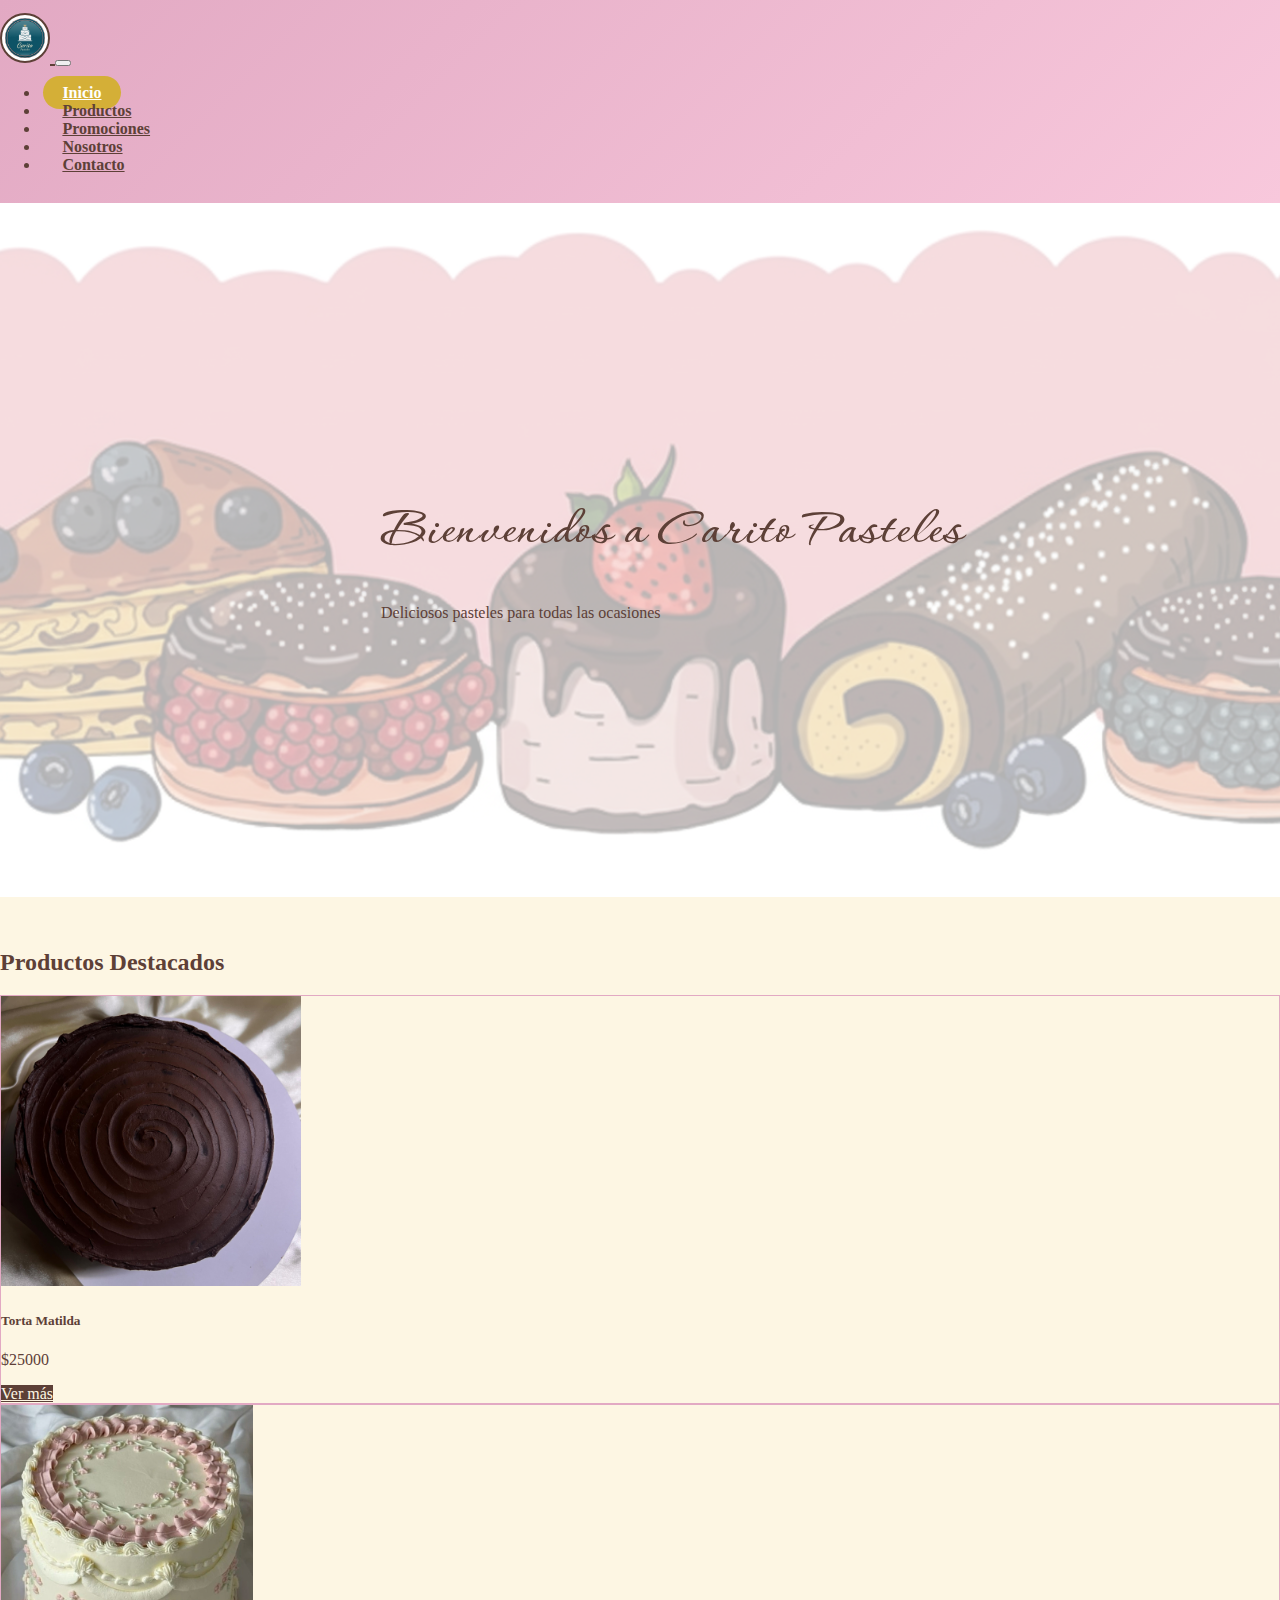
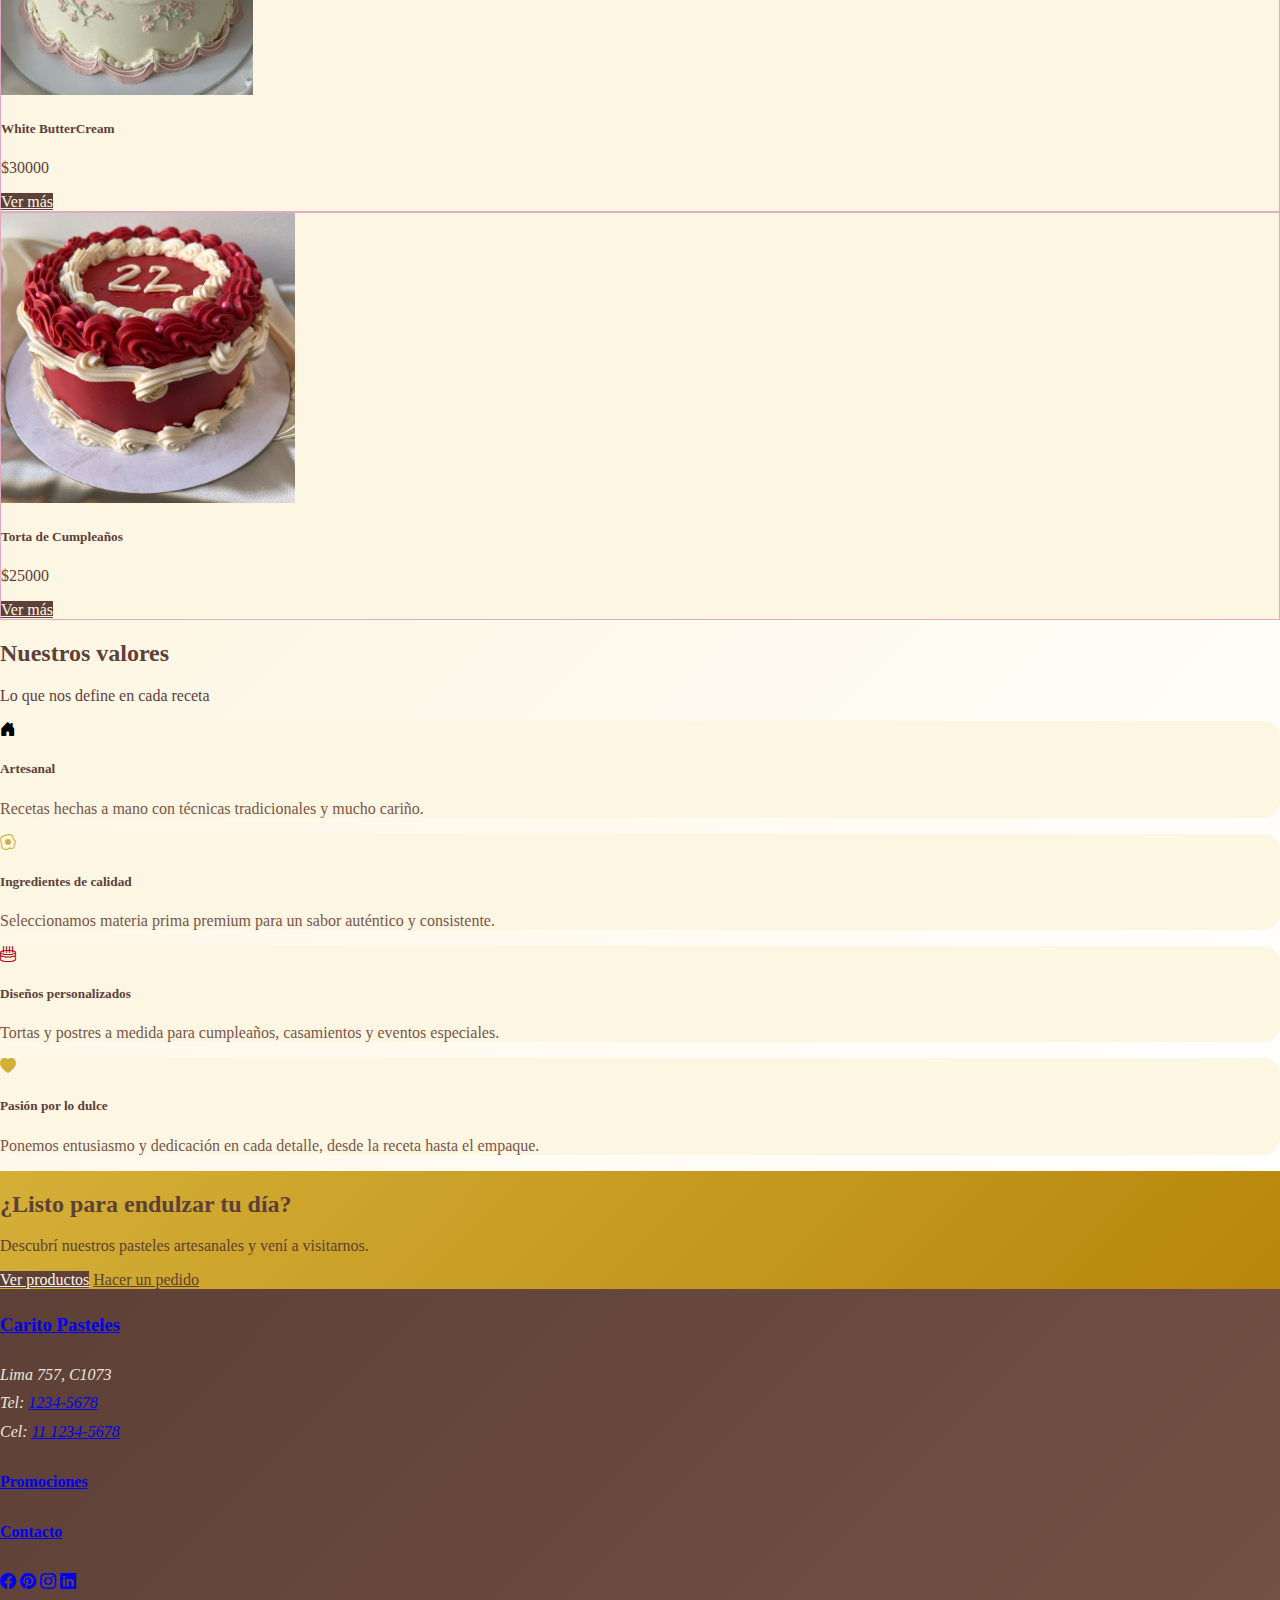
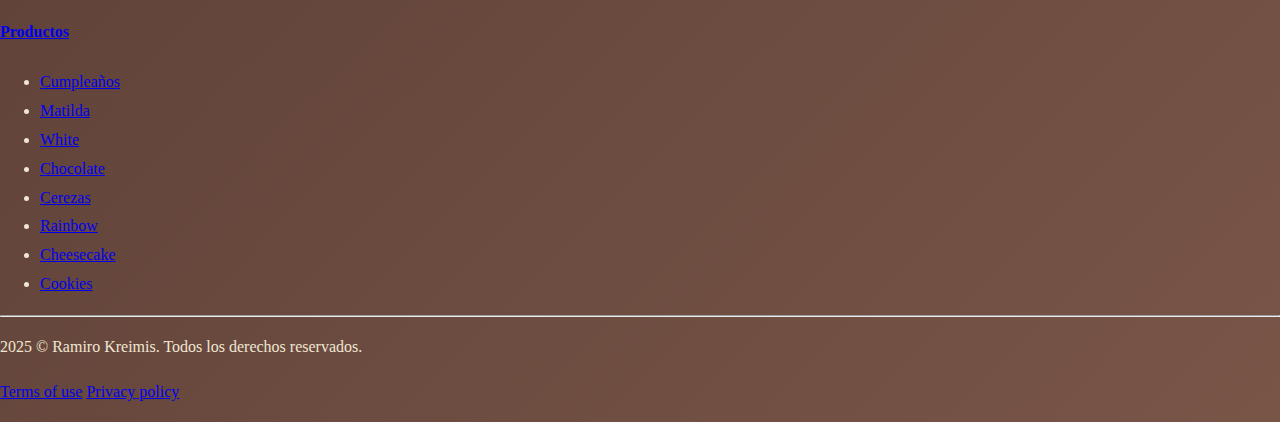
<file: index.html>
<!DOCTYPE html>
<html lang="es">
<head>
    <meta charset="utf-8">
    <meta name="viewport" content="width=device-width, initial-scale=1.0">
    <link rel="icon" href="img/icon2.png" type="image/x-icon"> <!-- Icono -->
    <link rel="preconnect" href="https://fonts.googleapis.com"> <!-- Font -->
    <link rel="preconnect" href="https://fonts.gstatic.com" crossorigin> <!-- Font -->
    <link href="https://fonts.googleapis.com/css2?family=Bangers&family=Corinthia:wght@400;700&display=swap" rel="stylesheet"> <!-- Font -->
    <link href="https://cdn.jsdelivr.net/npm/bootstrap@5.3.8/dist/css/bootstrap.min.css" rel="stylesheet" integrity="sha384-sRIl4kxILFvY47J16cr9ZwB07vP4J8+LH7qKQnuqkuIAvNWLzeN8tE5YBujZqJLB" crossorigin="anonymous">
    <link rel="stylesheet" href="https://cdn.jsdelivr.net/npm/bootstrap-icons@1.11.3/font/bootstrap-icons.css">
    <link rel="stylesheet" href="css/styles.css">
    <title>Carito Pasteles</title>
</head>

<body class="text-bg-dark">
<!-- Navbar -->
<nav class="navbar navbar-expand-lg navbar-custom" aria-label="Tenth navbar example">
<div class="container-fluid">
    <!-- logo -->
    <a class="navbar-brand d-flex align-items-center fw-bold text-dark" href="index.html">
        <img src="img/icon.png" alt="Logo de Carito Pasteles" width="40" height="40" class="me-2 rounded-circle">
    </a>
    <button class="navbar-toggler collapsed" type="button" data-bs-toggle="collapse" data-bs-target="#navbarsExample08" aria-controls="navbarsExample08" aria-expanded="false" aria-label="Toggle navigation">
        <span class="navbar-toggler-icon"></span>
    </button>
    <div class="navbar-collapse justify-content-md-center collapse" id="navbarsExample08">
        <ul class="navbar-nav">
            <li class="nav-item"> <a class="nav-link active" aria-current="page" href="index.html">Inicio</a> </li>
            <li class="nav-item"> <a class="nav-link" href="productos.html">Productos</a> </li>
            <li class="nav-item"> <a class="nav-link" href="promociones.html">Promociones</a> </li>
            <li class="nav-item"> <a class="nav-link" href="nosotros.html">Nosotros</a> </li>
            <li class="nav-item"> <a class="nav-link" href="contacto.html">Contacto</a> </li>
        </ul>
    </div>
</div>
</nav>

<!-- Bienvenida -->
<section id="bienvenido" class="d-flex align-items-start">
<div class="container text-center mt-5">
    <h1>Bienvenidos a Carito Pasteles</h1>
    <p class="lead">Deliciosos pasteles para todas las ocasiones</p>
</div>
</section>

<!-- Productos destacados -->
<section class="py-5">
<div class="container text-center">
    <h2 class="fw-bold mb-4">Productos Destacados</h2>
    <div class="row g-4 justify-content-center">
        <div class="col-md-3"> <!-- Primer Producto -->
            <div class="card shadow-sm">
                <img src="img/matilda.jpeg" class="card-img-top" alt="Torta Matilda de Chocolate">
                <div class="card-body">
                    <h5 class="card-title">Torta Matilda</h5>
                    <p class="fw-bold text-success fs-5">$25000</p>
                    <a href="productos.html#prod2" class="btn btn-dark">Ver más</a>
                </div>
            </div>
        </div> <!-- Fin Primer Producto -->
        
        <div class="col-md-3"> <!-- Segundo Producto -->
            <div class="card shadow-sm">
                <img src="img/tortaBlanca.jpg" class="card-img-top" alt="Torta blanca en ButterCream">
                <div class="card-body">
                    <h5 class="card-title">White ButterCream</h5>
                    <p class="fw-bold text-success fs-5">$30000</p>
                    <a href="productos.html#prod3" class="btn btn-dark">Ver más</a>
                </div>
            </div>
        </div> <!-- Fin Segundo Producto -->
        
        <div class="col-md-3"> <!-- Tercer Producto -->
            <div class="card shadow-sm">
                <img src="img/butterCreamRoja.jpeg" class="card-img-top" alt="Torta roja en ButterCream">
                <div class="card-body">
                    <h5 class="card-title">Torta de Cumpleaños</h5>
                    <p class="fw-bold text-success fs-5">$25000</p>
                    <a href="productos.html#prod1" class="btn btn-dark">Ver más</a>
                </div>
            </div>
        </div> <!-- Fin Tercer Producto -->
    </div> <!-- Fin CAJA de Productos -->
</div>
</section>

<!-- Valores del Local -->
<section id="valores" class="py-5 bg-light">
<div class="container text-center">
    <h2 class="fw-bold mb-3 text-dark">Nuestros valores</h2>
    <p class="text-muted mb-5">Lo que nos define en cada receta</p>

    <div class="row g-4">
        <!-- Valor 1 -->
        <div class="col-12 col-md-6 col-lg-3">
        <div class="card h-100 shadow-sm border-0">
            <div class="card-body card-body-black">
                <div class="mb-3">
                    <i class="bi bi-house-door-fill fs-1"></i>
                </div>
                <h5 class="card-title">Artesanal</h5>
                <p class="card-text text-muted">
                    Recetas hechas a mano con técnicas tradicionales y mucho cariño.
                </p>
            </div>
        </div>
        </div>

        <!-- Valor 2 -->
        <div class="col-12 col-md-6 col-lg-3">
        <div class="card h-100 shadow-sm border-0">
            <div class="card-body">
            <div class="mb-3">
                <i class="bi bi-egg-fried fs-1 text-warning"></i>
            </div>
            <h5 class="card-title">Ingredientes de calidad</h5>
            <p class="card-text text-muted">
                Seleccionamos materia prima premium para un sabor auténtico y consistente.
            </p>
            </div>
        </div>
        </div>

        <!-- Valor 3 -->
        <div class="col-12 col-md-6 col-lg-3">
        <div class="card h-100 shadow-sm border-0">
            <div class="card-body card-body-red">
            <div class="mb-3">
                <i class="bi bi-cake2 fs-1"></i>
            </div>
            <h5 class="card-title">Diseños personalizados</h5>
            <p class="card-text text-muted">
                Tortas y postres a medida para cumpleaños, casamientos y eventos especiales.
            </p>
            </div>
        </div>
        </div>

        <!-- Valor 4 -->
        <div class="col-12 col-md-6 col-lg-3">
        <div class="card h-100 shadow-sm border-0">
            <div class="card-body">
            <div class="mb-3">
                <i class="bi bi-heart-fill fs-1 text-danger"></i>
            </div>
            <h5 class="card-title">Pasión por lo dulce</h5>
            <p class="card-text text-muted">
                Ponemos entusiasmo y dedicación en cada detalle, desde la receta hasta el empaque.
            </p>
            </div>
        </div>
        </div>
    </div>
</div>
</section>

<!-- Call to Action -->
<section class="bg-warning text-dark text-center py-5">
<div class="container">
    <h2 class="fw-bold mb-3">¿Listo para endulzar tu día?</h2>
    <p class="lead mb-4">
        Descubrí nuestros pasteles artesanales y vení a visitarnos.
    </p>
    <a href="productos.html" class="btn btn-dark btn-lg px-4 me-2">Ver productos</a>
    <a href="contacto.html" class="btn btn-outline-dark btn-lg px-4">Hacer un pedido</a>
</div>
</section>

<!-- Footer -->
<footer class="bg-dark text-light pt-5">
<div class="container px-5">
    <div class="row gy-4 gx-5">
        <!-- Columna Home -->
        <div class="col-12 col-md-3 mb-3 text-center">
            <h3 class="fw-bold mb-3">
                <a href="index.html" class="text-light text-decoration-none">Carito Pasteles</a>
            </h3>
            <address>
                Lima 757, C1073<br>
                Tel: <a href="tel:0987654321" class="text-light">1234-5678</a><br>
                Cel: <a href="tel:1234567890" class="text-light">11 1234-5678</a>
            </address>
        </div>
        <!-- Columna Promociones -->
        <div class="col-12 col-md-3 mb-3 text-center">
            <h4 class="mb-3">
                <a href="promociones.html" class="text-light text-decoration-none">Promociones</a>
            </h4>
        </div>
        <!-- Columna Contacto -->
        <div class="col-12 col-md-3 mb-3 text-center">
            <h4 class="mb-3">
                <a href="contacto.html" class="text-light text-decoration-none">Contacto</a>
            </h4>
            <div class="social-media pt-2">
                <a href="link_ejemplo.html" target="_blank" class="text-light fs-4 me-3"><i class="bi bi-facebook"></i></a>
                <a href="link_ejemplo.html" target="_blank" class="text-light fs-4 me-3"><i class="bi bi-pinterest"></i></a>
                <a href="link_ejemplo.html" target="_blank" class="text-light fs-4 me-3"><i class="bi bi-instagram"></i></a>
                <a href="link_ejemplo.html" target="_blank" class="text-light fs-4"><i class="bi bi-linkedin"></i></a>
            </div>
        </div>
        <!-- Columna Productos -->
        <div class="col-12 col-md-3 mb-3 text-center">
            <h4 class="mb-3">
                <a href="productos.html" class="text-light text-decoration-none">Productos</a>
            </h4>
            <ul class="list-unstyled">
                <li class="py-1"><a href="productos.html#prod1" class="text-light text-decoration-none">Cumpleaños</a></li>
                <li class="py-1"><a href="productos.html#prod2" class="text-light text-decoration-none">Matilda</a></li>
                <li class="py-1"><a href="productos.html#prod3" class="text-light text-decoration-none">White </a></li>
                <li class="py-1"><a href="productos.html#prod4" class="text-light text-decoration-none">Chocolate</a></li>
                <li class="py-1"><a href="productos.html#prod5" class="text-light text-decoration-none">Cerezas</a></li>
                <li class="py-1"><a href="productos.html#prod6" class="text-light text-decoration-none">Rainbow</a></li>
                <li class="py-1"><a href="productos.html#prod7" class="text-light text-decoration-none">Cheesecake</a></li>
                <li class="py-1"><a href="productos.html#prod8" class="text-light text-decoration-none">Cookies</a></li>
            </ul>
        </div>
    </div> <!-- Fin de la Caja -->
    <hr class="border-light">
    <div class="d-sm-flex justify-content-between py-2">
        <p class="mb-0">2025 © Ramiro Kreimis. Todos los derechos reservados.</p>
        <p class="mb-0">
            <a href="link_ejemplo.html" class="text-light text-decoration-none pe-3" target="_blank">Terms of use</a>
            <a href="link_ejemplo.html" class="text-light text-decoration-none" target="_blank">Privacy policy</a>
        </p>
    </div>
</div>
</footer>

<script src="https://cdn.jsdelivr.net/npm/bootstrap@5.3.8/dist/js/bootstrap.bundle.min.js" integrity="sha384-FKyoEForCGlyvwx9Hj09JcYn3nv7wiPVlz7YYwJrWVcXK/BmnVDxM+D2scQbITxI" crossorigin="anonymous"></script>
</body>
</html>
</file>
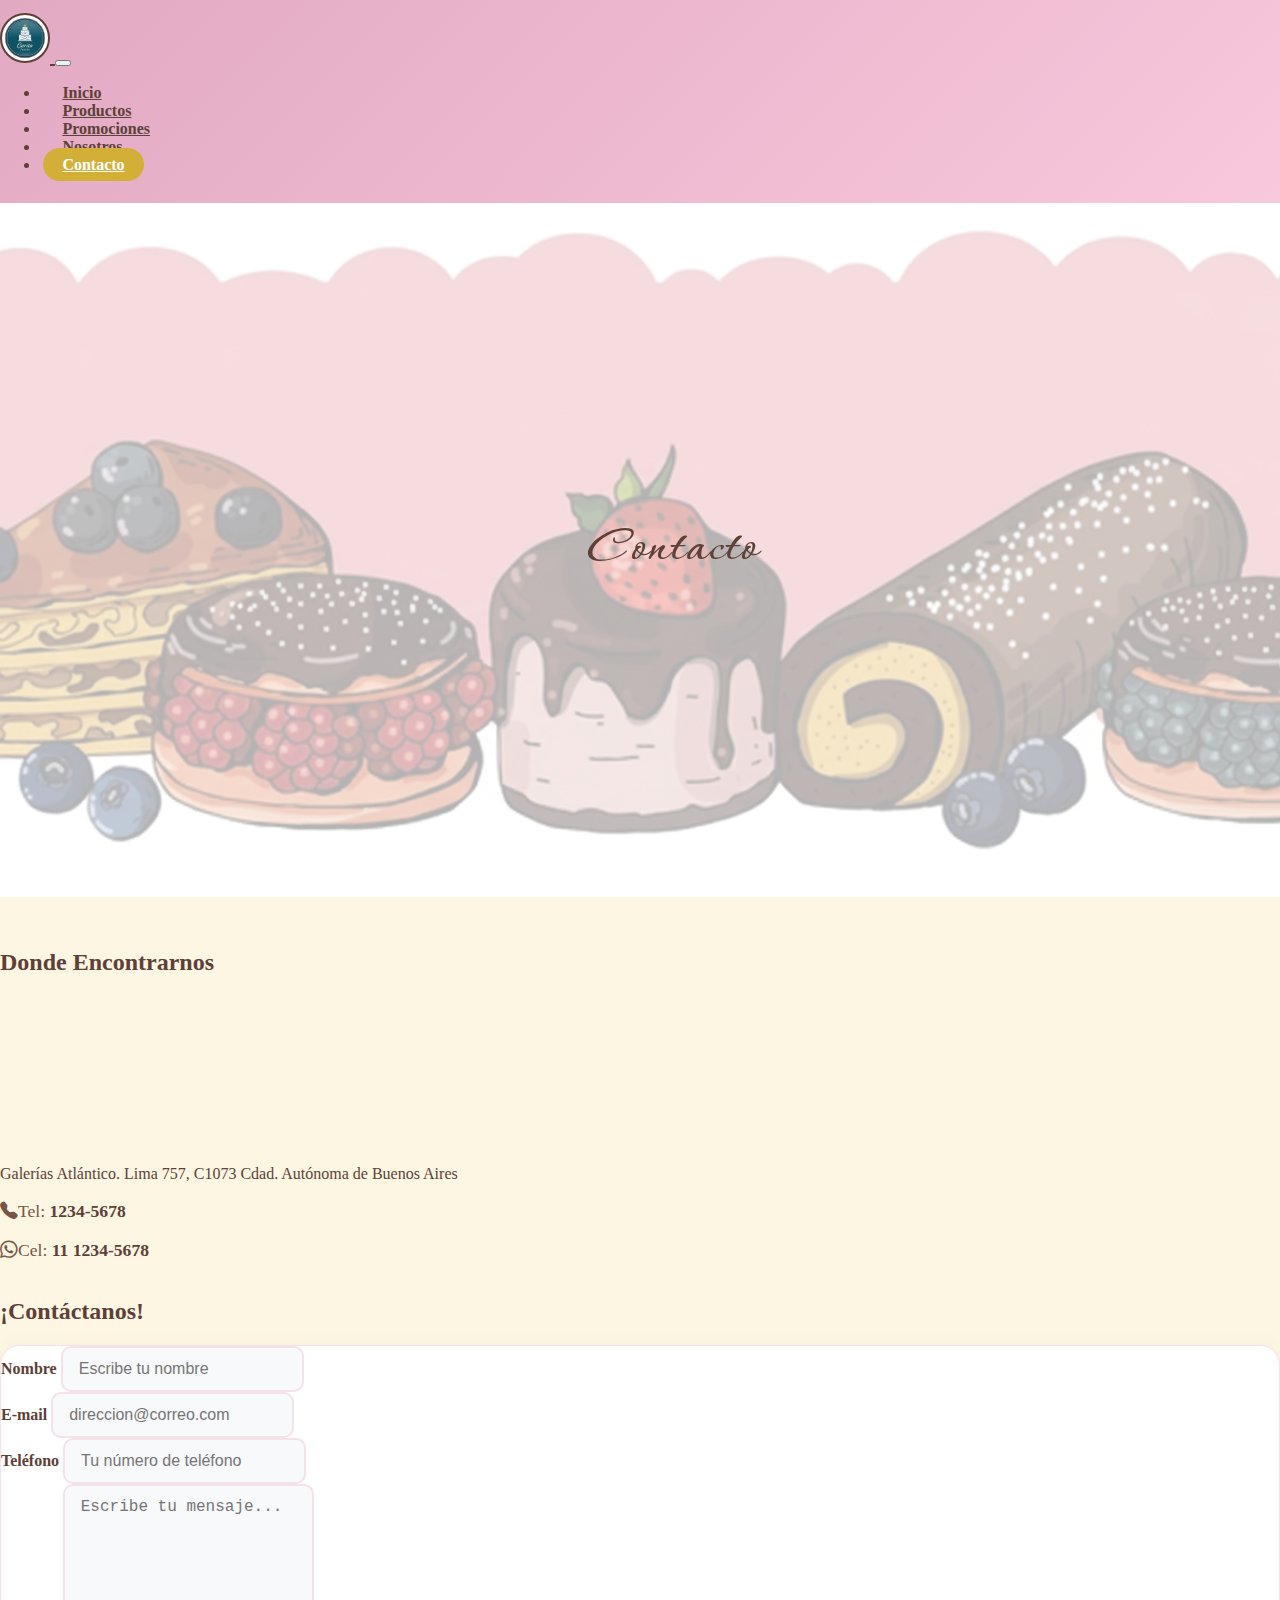
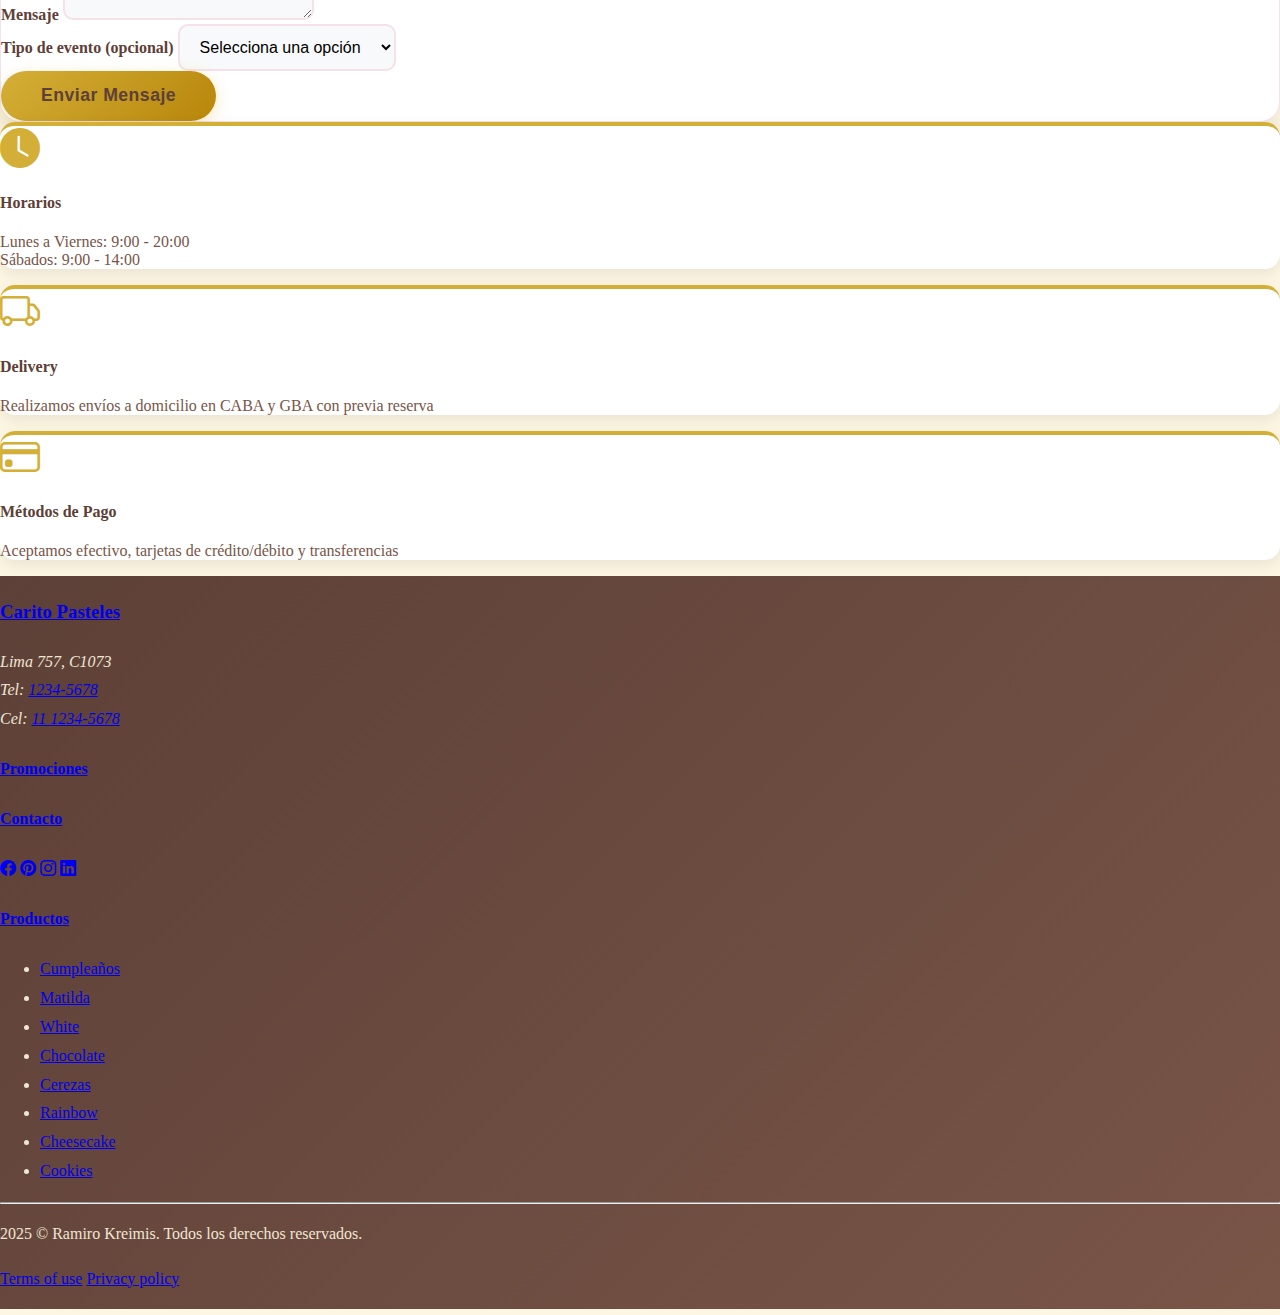
<file: contacto.html>
<!DOCTYPE html>
<html lang="es">
<head>
    <meta charset="utf-8">
    <meta name="viewport" content="width=device-width, initial-scale=1.0">
    <link rel="icon" href="img/icon2.png" type="image/x-icon">
    <link rel="preconnect" href="https://fonts.googleapis.com"> <!-- Font -->
    <link rel="preconnect" href="https://fonts.gstatic.com" crossorigin> <!-- Font -->
    <link href="https://fonts.googleapis.com/css2?family=Bangers&family=Corinthia:wght@400;700&display=swap" rel="stylesheet"> <!-- Font -->
    <link href="https://cdn.jsdelivr.net/npm/bootstrap@5.3.8/dist/css/bootstrap.min.css" rel="stylesheet" integrity="sha384-sRIl4kxILFvY47J16cr9ZwB07vP4J8+LH7qKQnuqkuIAvNWLzeN8tE5YBujZqJLB" crossorigin="anonymous">
    <link rel="stylesheet" href="https://cdn.jsdelivr.net/npm/bootstrap-icons@1.11.3/font/bootstrap-icons.css">
    <link rel="stylesheet" href="css/styles.css">
    <title>Contacto</title>
</head>

<body class="text-bg-dark">
<!-- Navbar -->
<nav class="navbar navbar-expand-lg navbar-custom" aria-label="Tenth navbar example">
<div class="container-fluid">
    <!-- logo -->
    <a class="navbar-brand d-flex align-items-center fw-bold text-dark" href="index.html">
        <img src="img/icon.png" alt="Logo de Carito Pasteles" width="40" height="40" class="me-2 rounded-circle">
    </a>
    <button class="navbar-toggler collapsed" type="button" data-bs-toggle="collapse" data-bs-target="#navbarsExample08" aria-controls="navbarsExample08" aria-expanded="false" aria-label="Toggle navigation">
        <span class="navbar-toggler-icon"></span>
    </button>
    <div class="navbar-collapse justify-content-md-center collapse" id="navbarsExample08">
        <ul class="navbar-nav">
            <li class="nav-item"> <a class="nav-link" href="index.html">Inicio</a> </li>
            <li class="nav-item"> <a class="nav-link" href="productos.html">Productos</a> </li>
            <li class="nav-item"> <a class="nav-link" href="promociones.html">Promociones</a> </li>
            <li class="nav-item"> <a class="nav-link" href="nosotros.html">Nosotros</a> </li>
            <li class="nav-item"> <a class="nav-link active" aria-current="page" href="contacto.html">Contacto</a> </li>
        </ul>
    </div>
</div>
</nav>

<!-- Bienvenida -->
<section id="bienvenido" class="d-flex align-items-start">
<div class="container text-center mt-5">
    <h1>Contacto</h1>
</div>
</section>

<!-- Mapa de ubicacion -->
<div class="container my-5">
    <h2 class="mb-4 text-center">Donde Encontrarnos</h2>
    <div class="row justify-content-center">
        <div class="col-md-10">
            <div class="ratio ratio-16x9 shadow rounded">
                <iframe 
                src="https://www.google.com/maps/embed?pb=!1m18!1m12!1m3!1d3283.4904805595806!2d-58.38449352350305!3d-34.617043558203406!2m3!1f0!2f0!3f0!3m2!1i1024!2i768!4f13.1!3m3!1m2!1s0x95bccaba6ac89b35%3A0x1a2dc24cbca665a7!2sUADE!5e0!3m2!1ses-419!2sar!4v1759270151661!5m2!1ses-419!2sar" 
                style="border:0;" 
                allowfullscreen 
                loading="lazy" 
                referrerpolicy="no-referrer-when-downgrade"
                title="Ubicación de Carito Pasteles en Galería UADE">
                </iframe>
            </div>
        </div>
    </div>

    <div class="text-center mt-4">
        <p class="text-center mt-3">Galerías Atlántico. Lima 757, C1073 Cdad. Autónoma de Buenos Aires</p>
        <p class="address-text mb-2"><i class="bi bi-telephone-fill me-2"></i>Tel: <a href="tel:12345678" class="contact-link">1234-5678</a></p>
        <p class="address-text"><i class="bi bi-whatsapp me-2"></i>Cel: <a href="https://wa.me/541112345678" class="contact-link">11 1234-5678</a></p>
    </div>
</div>

<!-- Formulario de contacto  -->
<div class="container my-5">
    <div class="row justify-content-center">
        <div class="col-lg-10">
            <h2 class="mb-4 text-center section-title">¡Contáctanos!</h2>
            <div class="contact-form-container p-4 p-md-5">
                <form class="contact-form" id="contactForm">
                    <div class="row">
                        <!-- Columna izquierda -->
                        <div class="col-md-6">
                            <div class="mb-3">
                                <label for="nombre" class="form-label">Nombre</label>
                                <input type="text" class="form-control custom-input" id="nombre" placeholder="Escribe tu nombre" required>
                            </div>
                            
                            <div class="mb-3 pt-2">
                                <label for="correo" class="form-label">E-mail</label>
                                <input type="email" class="form-control custom-input" id="correo" placeholder="direccion@correo.com" required>
                            </div>

                            <div class="mb-3 mt-4 pt-2">
                                <label for="telefono" class="form-label">Teléfono</label>
                                <input type="tel" class="form-control custom-input" id="telefono" placeholder="Tu número de teléfono">
                            </div>
                        </div>

                        <!-- Columna derecha -->
                        <div class="col-md-6">
                            <div class="mb-3">
                                <label for="mensaje" class="form-label">Mensaje</label>
                                <textarea class="form-control custom-input" id="mensaje" rows="6" placeholder="Escribe tu mensaje..." required></textarea>
                            </div>
                            
                            <div class="mb-3">
                                <label for="tipo-evento" class="form-label">Tipo de evento (opcional)</label>
                                <select class="form-select custom-input" id="tipo-evento">
                                    <option value="" selected>Selecciona una opción</option>
                                    <option value="cumpleaños">Cumpleaños</option>
                                    <option value="boda">Boda</option>
                                    <option value="aniversario">Aniversario</option>
                                    <option value="empresarial">Evento empresarial</option>
                                    <option value="otro">Otro</option>
                                </select>
                            </div>
                        </div>
                    </div>

                    <!-- Botón enviar -->
                    <div class="text-center mt-4">
                        <button type="submit" class="btn btn-custom-primary btn-lg px-5">Enviar Mensaje</button>
                    </div>
                </form>
            </div>
        </div>
    </div>
</div>

<!-- Información adicional de contacto -->
<div class="container my-5">
    <div class="row text-center">
        <div class="col-md-4 mb-4">
            <div class="contact-info-card p-4 h-100">
                <i class="bi bi-clock-fill contact-icon"></i>
                <h4 class="mt-3">Horarios</h4>
                <p>Lunes a Viernes: 9:00 - 20:00<br>Sábados: 9:00 - 14:00</p>
            </div>
        </div>
        <div class="col-md-4 mb-4">
            <div class="contact-info-card p-4 h-100">
                <i class="bi bi-truck contact-icon"></i>
                <h4 class="mt-3">Delivery</h4>
                <p>Realizamos envíos a domicilio en CABA y GBA con previa reserva</p>
            </div>
        </div>
        <div class="col-md-4 mb-4">
            <div class="contact-info-card p-4 h-100">
                <i class="bi bi-credit-card contact-icon"></i>
                <h4 class="mt-3">Métodos de Pago</h4>
                <p>Aceptamos efectivo, tarjetas de crédito/débito y transferencias</p>
            </div>
        </div>
    </div>
</div>

<!-- Footer -->
<footer class="bg-dark text-light pt-5">
<div class="container px-5">
    <div class="row gy-4 gx-5">
        <!-- Columna Home -->
        <div class="col-12 col-md-3 mb-3 text-center">
            <h3 class="fw-bold mb-3">
                <a href="index.html" class="text-light text-decoration-none">Carito Pasteles</a>
            </h3>
            <address>
                Lima 757, C1073<br>
                Tel: <a href="tel:0987654321" class="text-light">1234-5678</a><br>
                Cel: <a href="tel:1234567890" class="text-light">11 1234-5678</a>
            </address>
        </div>
        <!-- Columna Promociones -->
        <div class="col-12 col-md-3 mb-3 text-center">
            <h4 class="mb-3">
                <a href="promociones.html" class="text-light text-decoration-none">Promociones</a>
            </h4>
        </div>
        <!-- Columna Contacto -->
        <div class="col-12 col-md-3 mb-3 text-center">
            <h4 class="mb-3">
                <a href="contacto.html" class="text-light text-decoration-none">Contacto</a>
            </h4>
            <div class="social-media pt-2">
                <a href="link_ejemplo.html" target="_blank" class="text-light fs-4 me-3"><i class="bi bi-facebook"></i></a>
                <a href="link_ejemplo.html" target="_blank" class="text-light fs-4 me-3"><i class="bi bi-pinterest"></i></a>
                <a href="link_ejemplo.html" target="_blank" class="text-light fs-4 me-3"><i class="bi bi-instagram"></i></a>
                <a href="link_ejemplo.html" target="_blank" class="text-light fs-4"><i class="bi bi-linkedin"></i></a>
            </div>
        </div>
        <!-- Columna Productos -->
        <div class="col-12 col-md-3 mb-3 text-center">
            <h4 class="mb-3">
                <a href="productos.html" class="text-light text-decoration-none">Productos</a>
            </h4>
            <ul class="list-unstyled">
                <li class="py-1"><a href="productos.html#prod1" class="text-light text-decoration-none">Cumpleaños</a></li>
                <li class="py-1"><a href="productos.html#prod2" class="text-light text-decoration-none">Matilda</a></li>
                <li class="py-1"><a href="productos.html#prod3" class="text-light text-decoration-none">White </a></li>
                <li class="py-1"><a href="productos.html#prod4" class="text-light text-decoration-none">Chocolate</a></li>
                <li class="py-1"><a href="productos.html#prod5" class="text-light text-decoration-none">Cerezas</a></li>
                <li class="py-1"><a href="productos.html#prod6" class="text-light text-decoration-none">Rainbow</a></li>
                <li class="py-1"><a href="productos.html#prod7" class="text-light text-decoration-none">Cheesecake</a></li>
                <li class="py-1"><a href="productos.html#prod8" class="text-light text-decoration-none">Cookies</a></li>
            </ul>
        </div>
    </div> <!-- Fin de la Caja -->
    <hr class="border-light">
    <div class="d-sm-flex justify-content-between py-2">
        <p class="mb-0">2025 © Ramiro Kreimis. Todos los derechos reservados.</p>
        <p class="mb-0">
            <a href="link_ejemplo.html" class="text-light text-decoration-none pe-3" target="_blank">Terms of use</a>
            <a href="link_ejemplo.html" class="text-light text-decoration-none" target="_blank">Privacy policy</a>
        </p>
    </div>
</div>
</footer>

<script src="https://cdn.jsdelivr.net/npm/bootstrap@5.3.8/dist/js/bootstrap.bundle.min.js" integrity="sha384-FKyoEForCGlyvwx9Hj09JcYn3nv7wiPVlz7YYwJrWVcXK/BmnVDxM+D2scQbITxI" crossorigin="anonymous"></script>
</body>
</html>
</file>
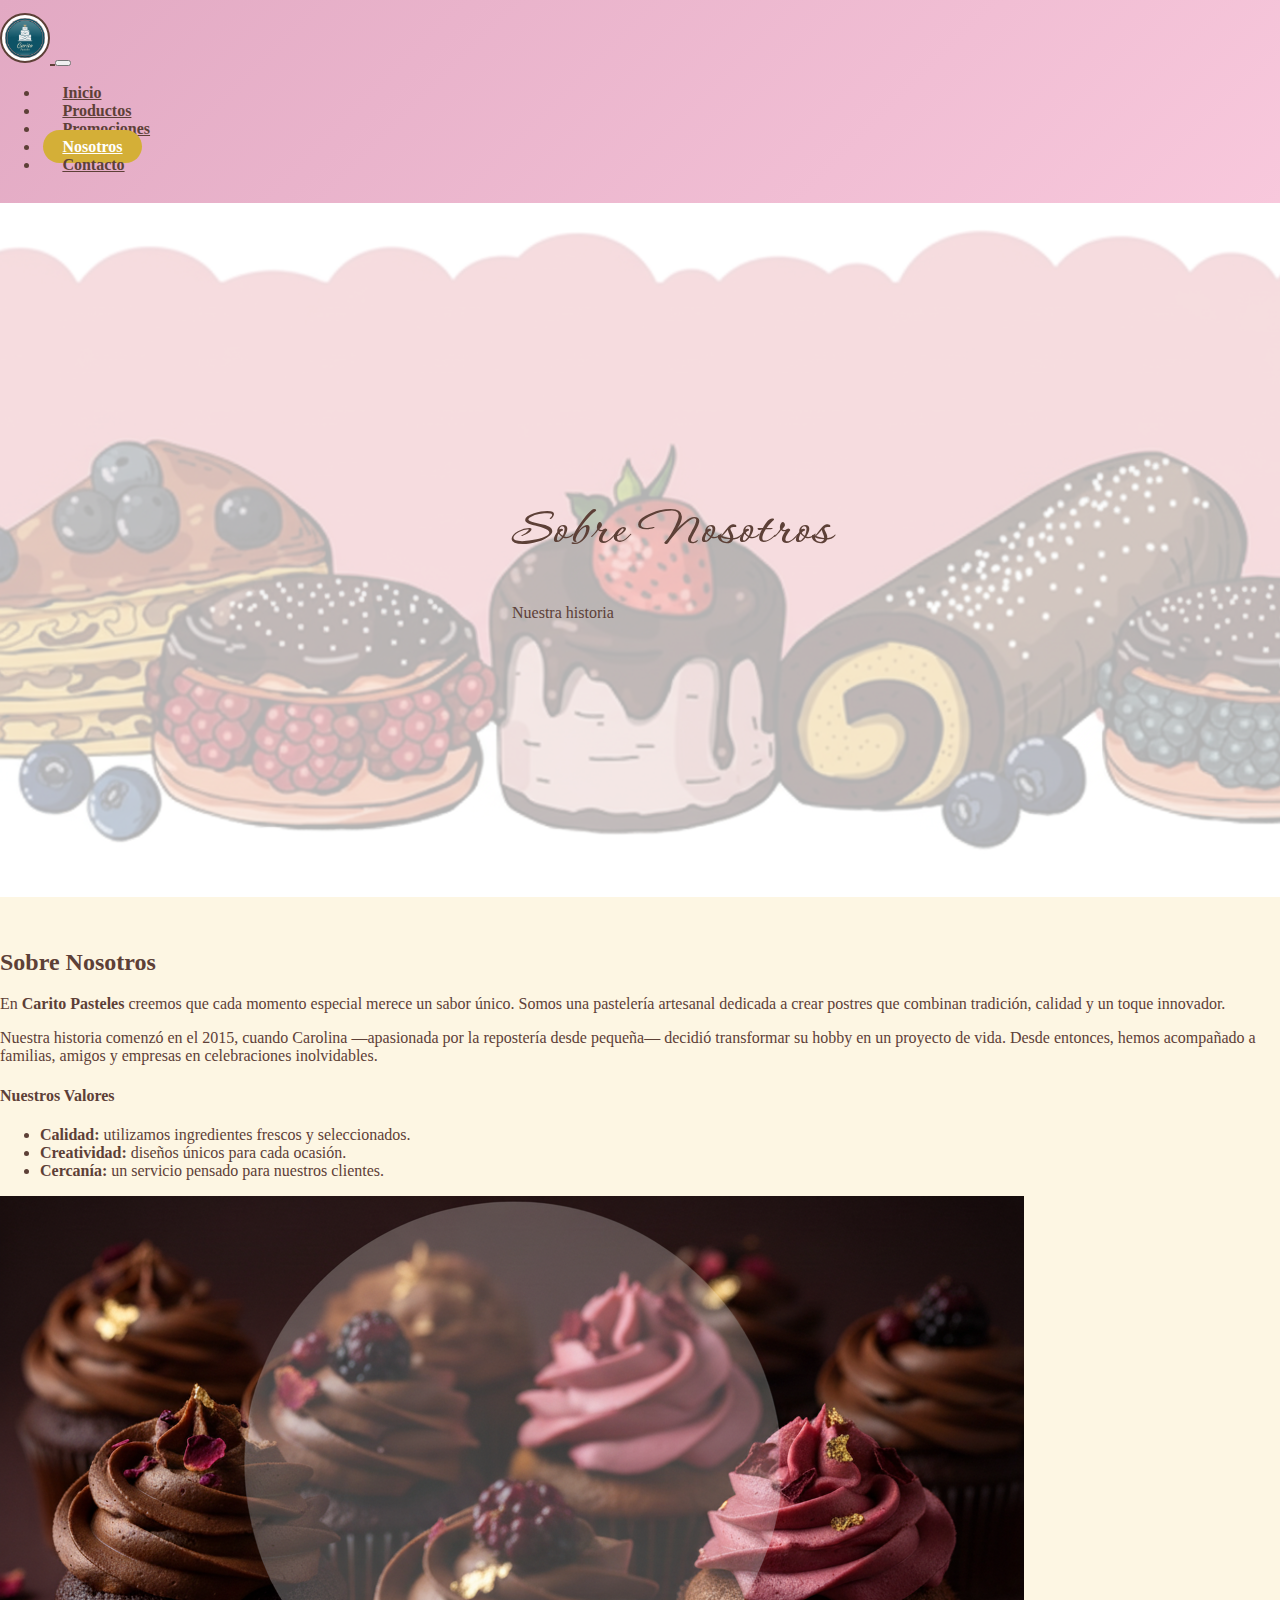
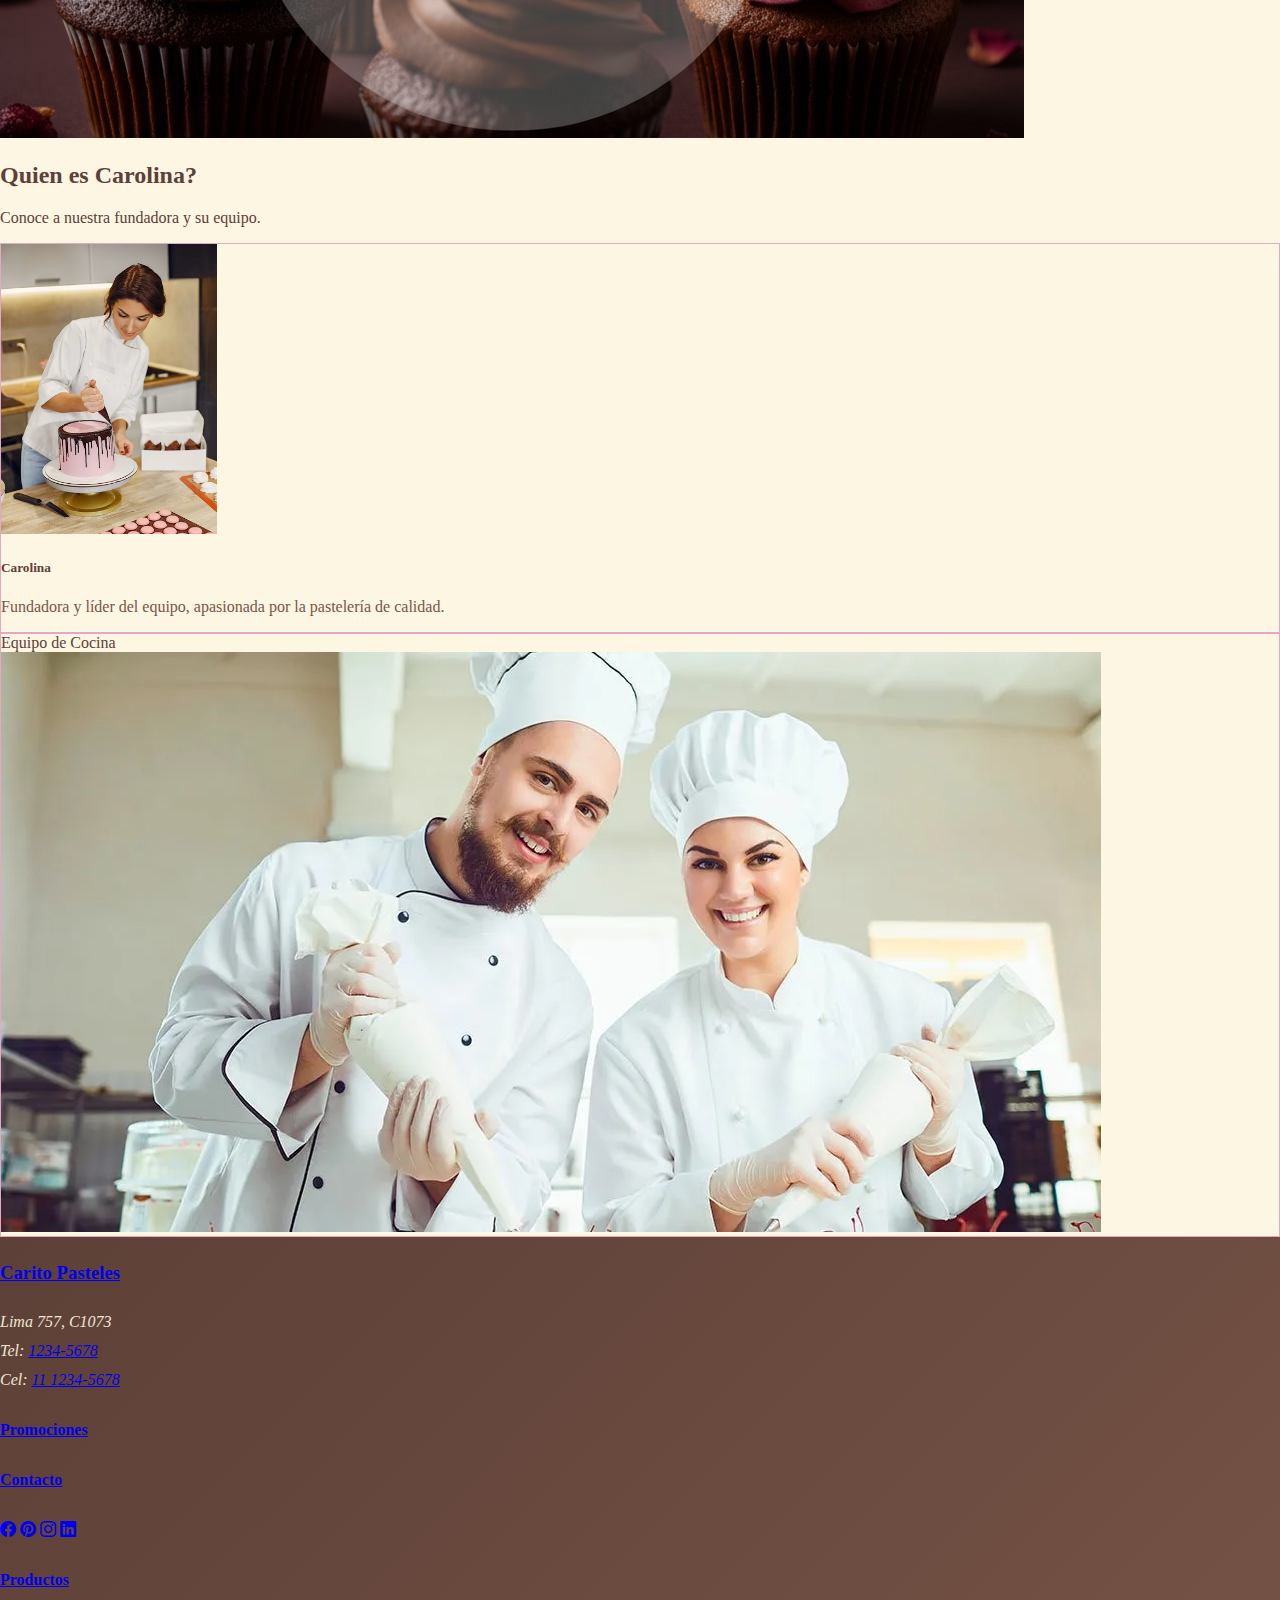
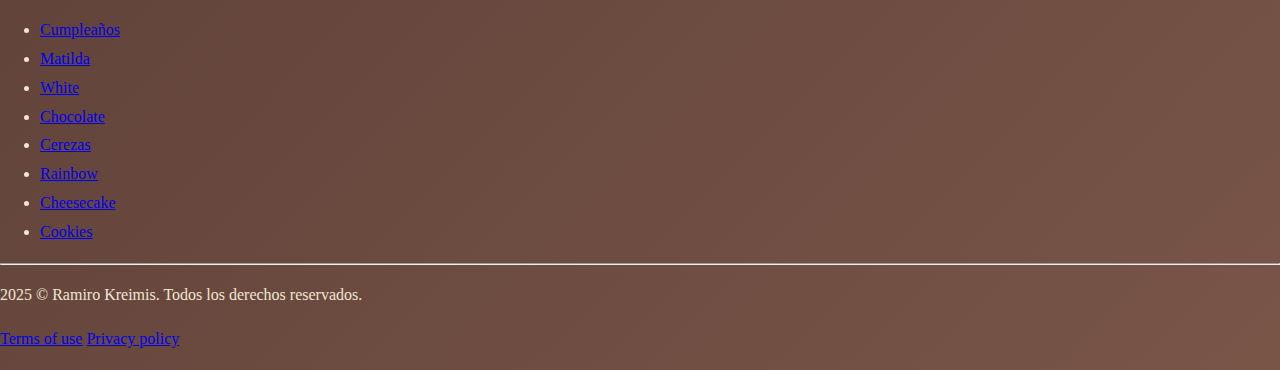
<file: nosotros.html>
<!DOCTYPE html>
<html lang="es">
<head>
    <meta charset="utf-8">
    <meta name="viewport" content="width=device-width, initial-scale=1.0">
    <link rel="icon" href="img/icon2.png" type="image/x-icon">
    <link rel="preconnect" href="https://fonts.googleapis.com"> <!-- Font -->
    <link rel="preconnect" href="https://fonts.gstatic.com" crossorigin> <!-- Font -->
    <link href="https://fonts.googleapis.com/css2?family=Bangers&family=Corinthia:wght@400;700&display=swap" rel="stylesheet"> <!-- Font -->
    <link href="https://cdn.jsdelivr.net/npm/bootstrap@5.3.8/dist/css/bootstrap.min.css" rel="stylesheet" integrity="sha384-sRIl4kxILFvY47J16cr9ZwB07vP4J8+LH7qKQnuqkuIAvNWLzeN8tE5YBujZqJLB" crossorigin="anonymous">
    <link rel="stylesheet" href="https://cdn.jsdelivr.net/npm/bootstrap-icons@1.11.3/font/bootstrap-icons.css">
    <link rel="stylesheet" href="css/styles.css">
    <title>Nosotros</title>
</head>

<body class="text-bg-dark">
<!-- Navbar -->
<nav class="navbar navbar-expand-lg navbar-custom" aria-label="Tenth navbar example">
<div class="container-fluid">
    <!-- logo -->
    <a class="navbar-brand d-flex align-items-center fw-bold text-dark" href="index.html">
        <img src="img/icon.png" alt="Logo de Carito Pasteles" width="40" height="40" class="me-2 rounded-circle">
    </a>
    <button class="navbar-toggler collapsed" type="button" data-bs-toggle="collapse" data-bs-target="#navbarsExample08" aria-controls="navbarsExample08" aria-expanded="false" aria-label="Toggle navigation">
        <span class="navbar-toggler-icon"></span>
    </button>
    <div class="navbar-collapse justify-content-md-center collapse" id="navbarsExample08">
        <ul class="navbar-nav">
            <li class="nav-item"> <a class="nav-link" href="index.html">Inicio</a> </li>
            <li class="nav-item"> <a class="nav-link" href="productos.html">Productos</a> </li>
            <li class="nav-item"> <a class="nav-link" href="promociones.html">Promociones</a> </li>
            <li class="nav-item"> <a class="nav-link active" aria-current="page" href="nosotros.html">Nosotros</a> </li>
            <li class="nav-item"> <a class="nav-link" href="contacto.html">Contacto</a> </li>
        </ul>
    </div>
</div>
</nav>

<!-- Bienvenida -->
<section id="bienvenido" class="d-flex align-items-start">
    <div class="container text-center mt-5">
        <h1>Sobre Nosotros</h1>
        <p class="lead">Nuestra historia</p>
    </div>
</section>

<!-- Historia -->
<section class="py-5">
<div class="container">
    <div class="row align-items-center">
        <!-- Texto -->
        <div class="col-md-6">
            <h2 class="fw-bold mb-4">Sobre Nosotros</h2>
            <p>
            En <strong>Carito Pasteles</strong> creemos que cada momento especial merece un sabor único. 
            Somos una pastelería artesanal dedicada a crear postres que combinan tradición, calidad y un toque innovador.
            </p>
            <p>
            Nuestra historia comenzó en el 2015, cuando Carolina —apasionada por la repostería desde pequeña— 
            decidió transformar su hobby en un proyecto de vida. Desde entonces, hemos acompañado a familias, 
            amigos y empresas en celebraciones inolvidables.
            </p>
            <h4 class="mt-4">Nuestros Valores</h4>
            <ul>
            <li><strong>Calidad:</strong> utilizamos ingredientes frescos y seleccionados.</li>
            <li><strong>Creatividad:</strong> diseños únicos para cada ocasión.</li>
            <li><strong>Cercanía:</strong> un servicio pensado para nuestros clientes.</li>
            </ul>
        </div>
        <!-- Imagen -->
        <div class="col-md-6 text-center">
            <img src="img/fondo.png" alt="Pastelería Carito" class="img-fluid rounded shadow">
        </div>
    </div>
</div>
</section>

<!-- Info sobre el cliente -->
<section class="py-5 bg-light text-dark">
<div class="container text-center">
    <h2 class="fw-bold mb-4">Quien es Carolina?</h2>
    <p class="mb-5">Conoce a nuestra fundadora y su equipo.</p>

    <div class="row justify-content-center align-items-center">
        <div class="col-md-4 mb-4">
            <div class="card shadow-sm ">
                <img src="img/pastelera.jpg" class="card-img-top rounded shadow " alt="Foto de la dueña de la pasteleria">
                <div class="card-body">
                    <h5 class="card-title">Carolina</h5>
                    <p class="card-text">Fundadora y líder del equipo, apasionada por la pastelería de calidad.</p>
                </div>
            </div>
        </div>

        <!-- Certificado -->
        <div class="col-md-6 mb-4">
            <div class="card shadow-sm">
                <div class="card-header fw-bold">Equipo de Cocina</div>
                <img src="img/equipo.jpg" class="card-img-bottom rounded shadow" alt="Equipo de cocina">
            </div>
        </div>
    </div>
</div>
</section>

<!-- Footer -->
<footer class="bg-dark text-light pt-5">
<div class="container px-5">
    <div class="row gy-4 gx-5">
        <!-- Columna Home -->
        <div class="col-12 col-md-3 mb-3 text-center">
            <h3 class="fw-bold mb-3">
                <a href="index.html" class="text-light text-decoration-none">Carito Pasteles</a>
            </h3>
            <address>
                Lima 757, C1073<br>
                Tel: <a href="tel:0987654321" class="text-light">1234-5678</a><br>
                Cel: <a href="tel:1234567890" class="text-light">11 1234-5678</a>
            </address>
        </div>
        <!-- Columna Promociones -->
        <div class="col-12 col-md-3 mb-3 text-center">
            <h4 class="mb-3">
                <a href="promociones.html" class="text-light text-decoration-none">Promociones</a>
            </h4>
        </div>
        <!-- Columna Contacto -->
        <div class="col-12 col-md-3 mb-3 text-center">
            <h4 class="mb-3">
                <a href="contacto.html" class="text-light text-decoration-none">Contacto</a>
            </h4>
            <div class="social-media pt-2">
                <a href="link_ejemplo.html" target="_blank" class="text-light fs-4 me-3"><i class="bi bi-facebook"></i></a>
                <a href="link_ejemplo.html" target="_blank" class="text-light fs-4 me-3"><i class="bi bi-pinterest"></i></a>
                <a href="link_ejemplo.html" target="_blank" class="text-light fs-4 me-3"><i class="bi bi-instagram"></i></a>
                <a href="link_ejemplo.html" target="_blank" class="text-light fs-4"><i class="bi bi-linkedin"></i></a>
            </div>
        </div>
        <!-- Columna Productos -->
        <div class="col-12 col-md-3 mb-3 text-center">
            <h4 class="mb-3">
                <a href="productos.html" class="text-light text-decoration-none">Productos</a>
            </h4>
            <ul class="list-unstyled">
                <li class="py-1"><a href="productos.html#prod1" class="text-light text-decoration-none">Cumpleaños</a></li>
                <li class="py-1"><a href="productos.html#prod2" class="text-light text-decoration-none">Matilda</a></li>
                <li class="py-1"><a href="productos.html#prod3" class="text-light text-decoration-none">White </a></li>
                <li class="py-1"><a href="productos.html#prod4" class="text-light text-decoration-none">Chocolate</a></li>
                <li class="py-1"><a href="productos.html#prod5" class="text-light text-decoration-none">Cerezas</a></li>
                <li class="py-1"><a href="productos.html#prod6" class="text-light text-decoration-none">Rainbow</a></li>
                <li class="py-1"><a href="productos.html#prod7" class="text-light text-decoration-none">Cheesecake</a></li>
                <li class="py-1"><a href="productos.html#prod8" class="text-light text-decoration-none">Cookies</a></li>
            </ul>
        </div>
    </div> <!-- Fin de la Caja -->
    <hr class="border-light">
    <div class="d-sm-flex justify-content-between py-2">
        <p class="mb-0">2025 © Ramiro Kreimis. Todos los derechos reservados.</p>
        <p class="mb-0">
            <a href="link_ejemplo.html" class="text-light text-decoration-none pe-3" target="_blank">Terms of use</a>
            <a href="link_ejemplo.html" class="text-light text-decoration-none" target="_blank">Privacy policy</a>
        </p>
    </div>
</div>
</footer>

<script src="https://cdn.jsdelivr.net/npm/bootstrap@5.3.8/dist/js/bootstrap.bundle.min.js" integrity="sha384-FKyoEForCGlyvwx9Hj09JcYn3nv7wiPVlz7YYwJrWVcXK/BmnVDxM+D2scQbITxI" crossorigin="anonymous"></script>
</body>
</html>
</file>
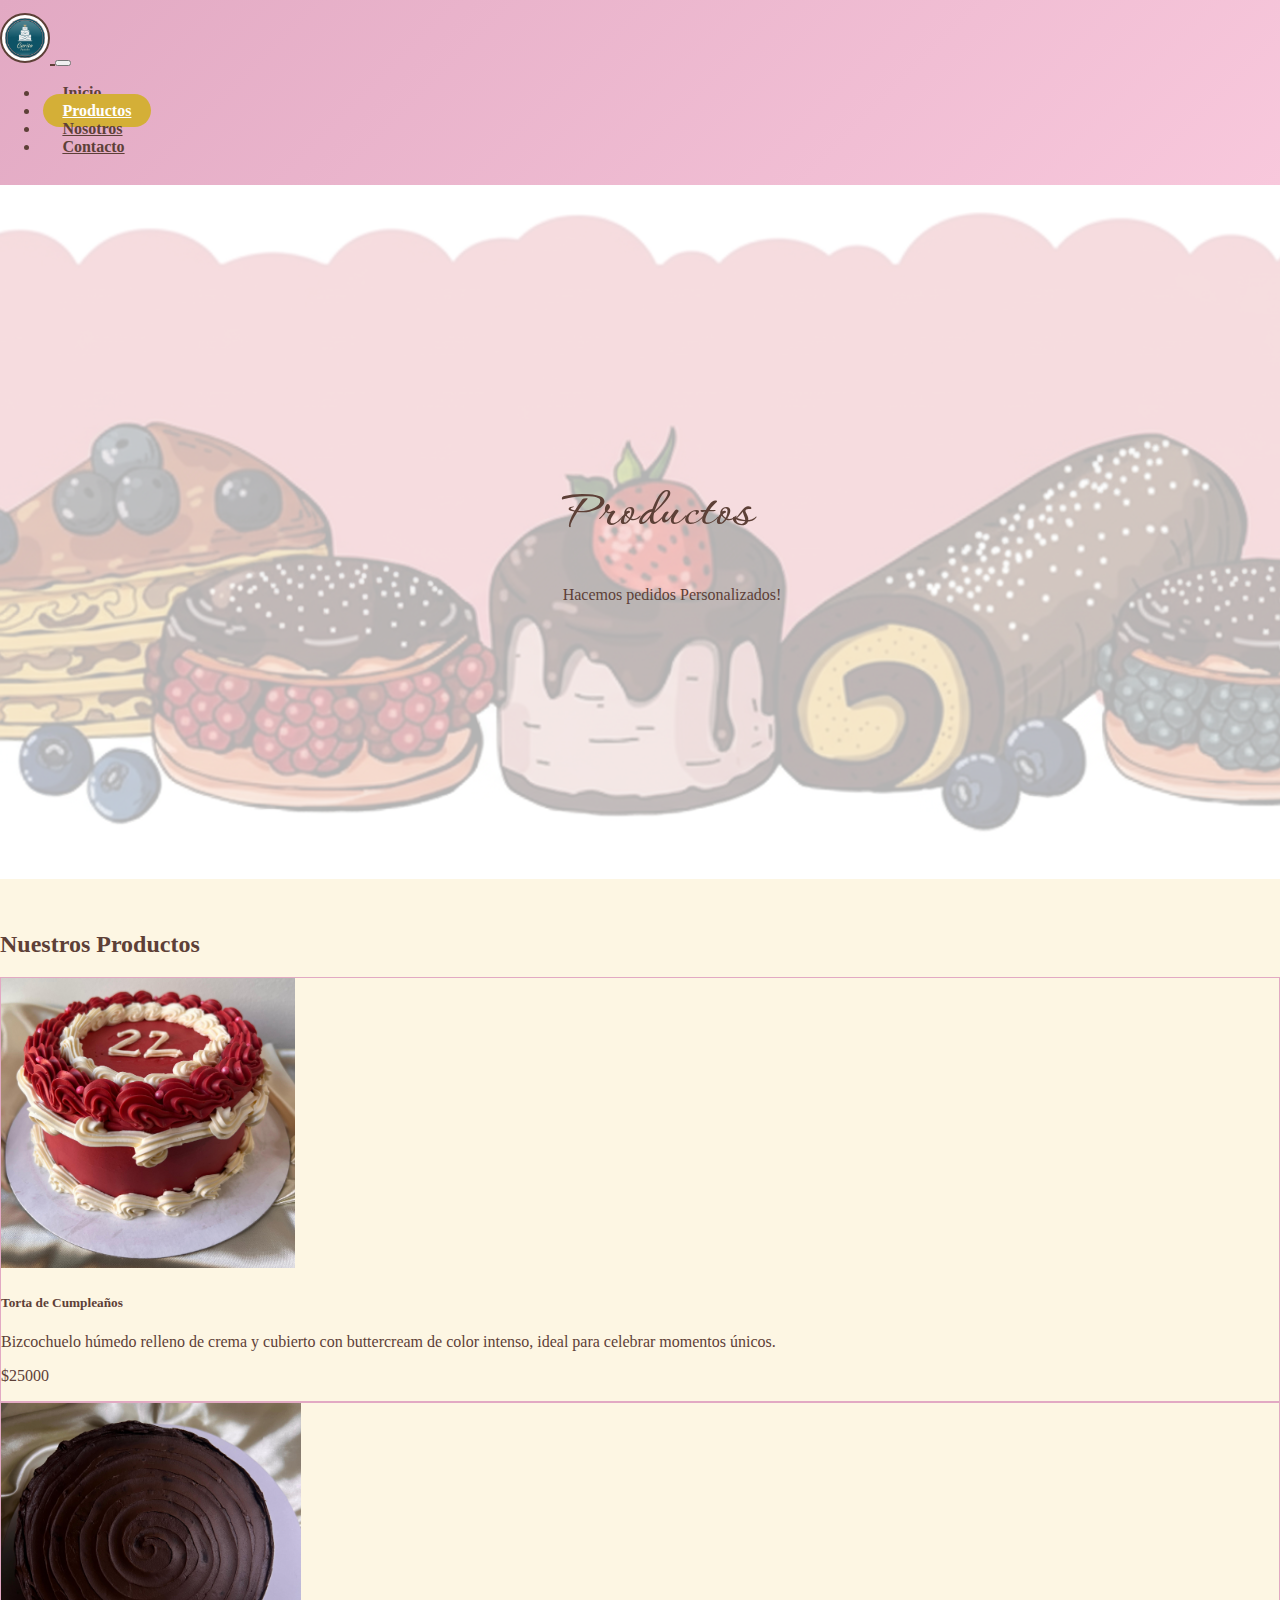
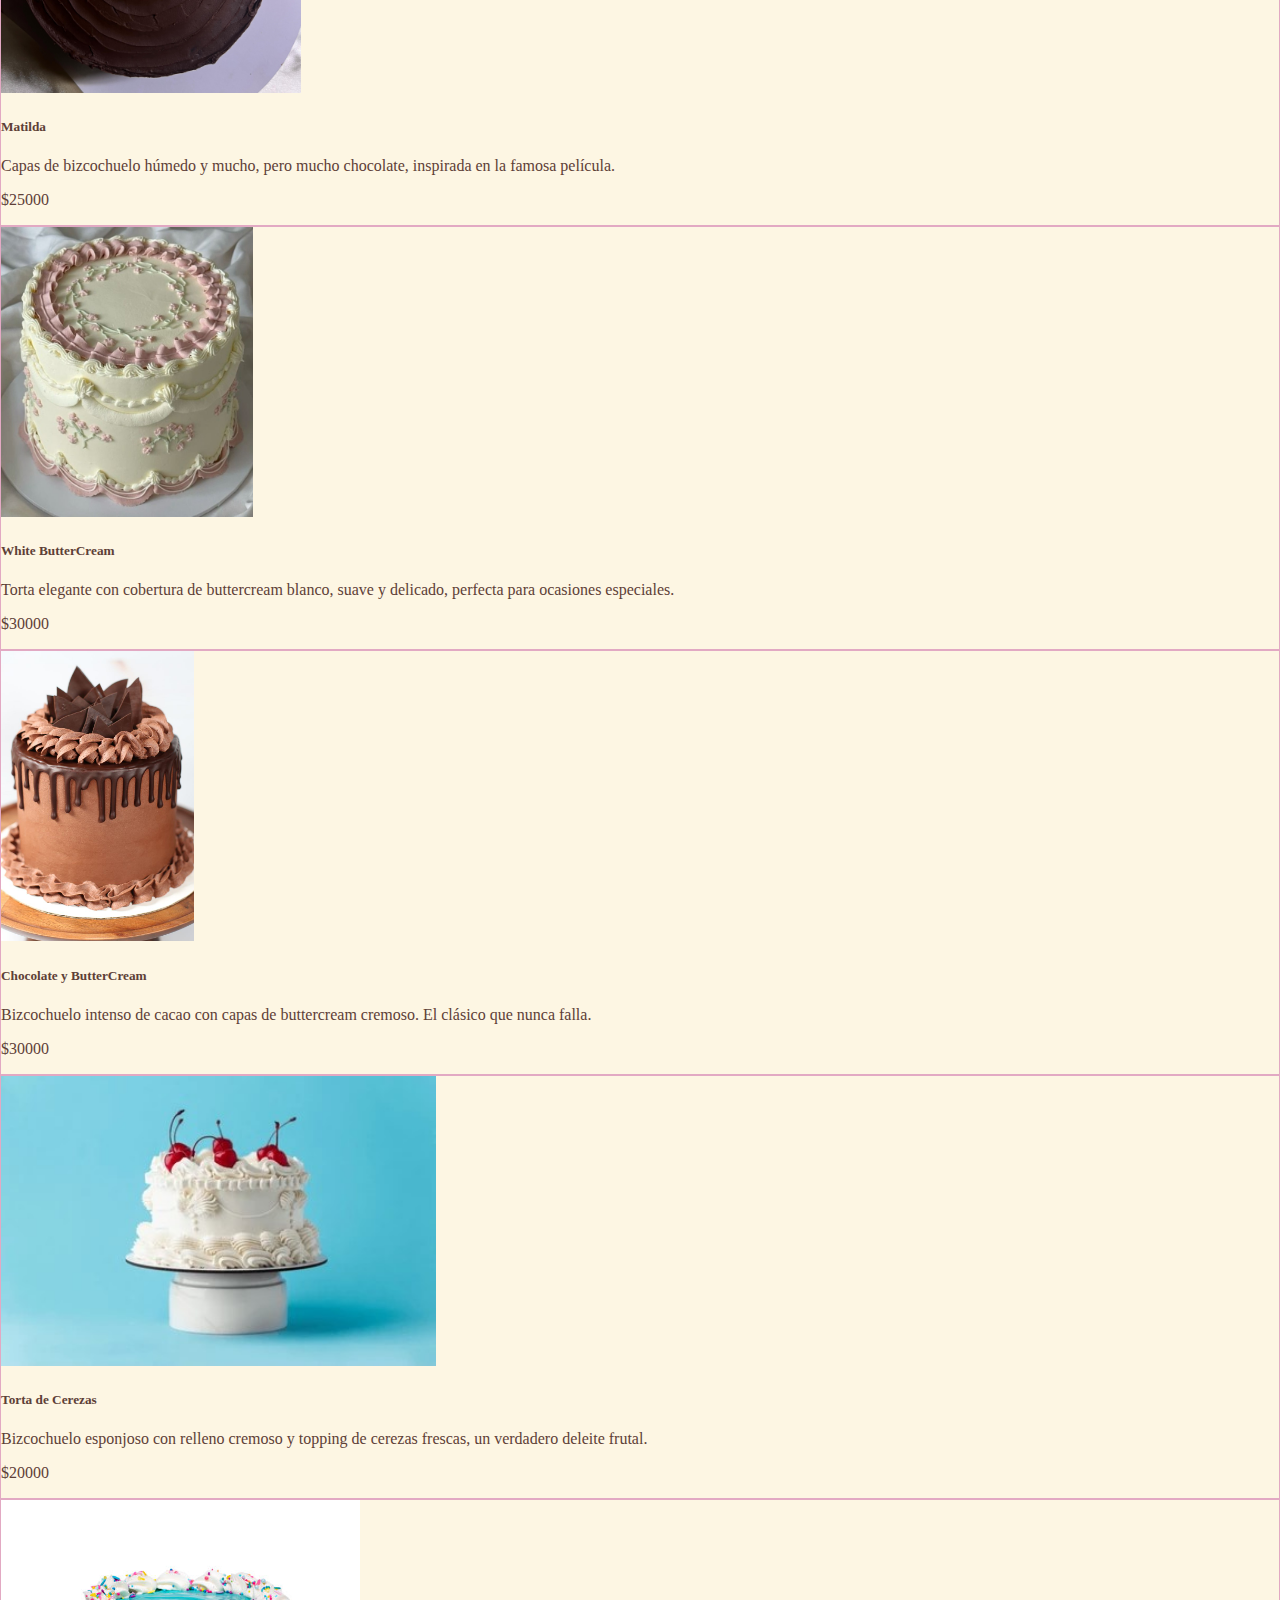
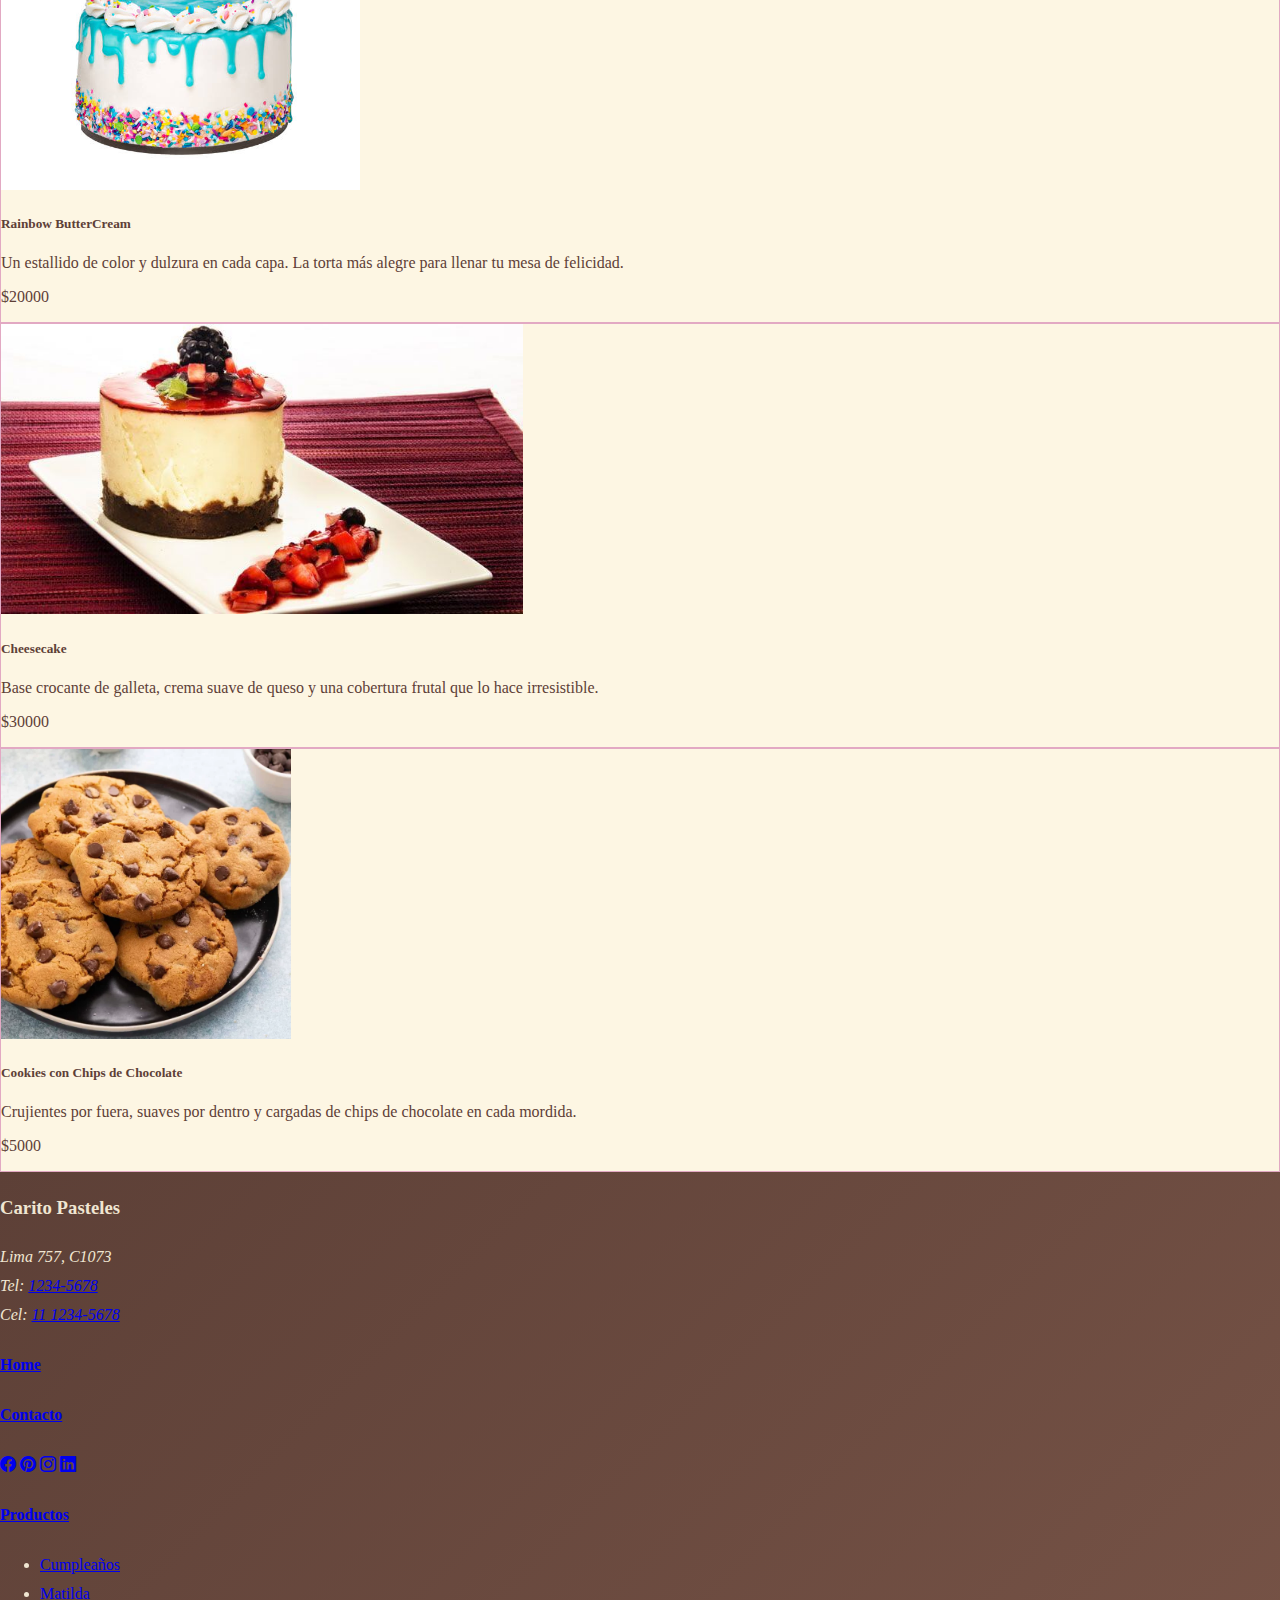
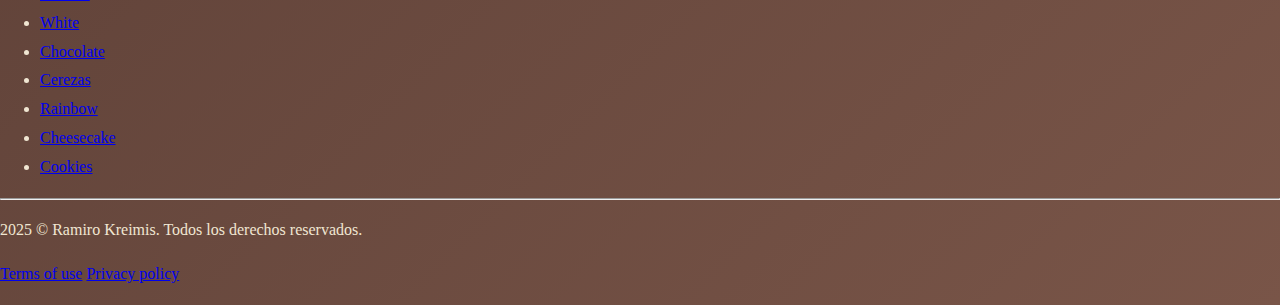
<file: productos.html>
<!DOCTYPE html>
<html lang="es">
<head>
    <meta charset="utf-8">
    <meta name="viewport" content="width=device-width, initial-scale=1.0">
    <link rel="icon" href="img/icon2.png" type="image/x-icon">
    <link rel="preconnect" href="https://fonts.googleapis.com"> <!-- Font -->
    <link rel="preconnect" href="https://fonts.gstatic.com" crossorigin> <!-- Font -->
    <link href="https://fonts.googleapis.com/css2?family=Bangers&family=Corinthia:wght@400;700&display=swap" rel="stylesheet"> <!-- Font -->
    <link href="https://cdn.jsdelivr.net/npm/bootstrap@5.3.8/dist/css/bootstrap.min.css" rel="stylesheet" integrity="sha384-sRIl4kxILFvY47J16cr9ZwB07vP4J8+LH7qKQnuqkuIAvNWLzeN8tE5YBujZqJLB" crossorigin="anonymous">
    <link rel="stylesheet" href="https://cdn.jsdelivr.net/npm/bootstrap-icons@1.11.3/font/bootstrap-icons.css">
    <link rel="stylesheet" href="css/styles.css">
    <title>Productos</title>
</head>

<body class="text-bg-dark">
<!-- Navbar -->
<nav class="navbar navbar-expand-lg navbar-custom" aria-label="Tenth navbar example">
<div class="container-fluid">
    <!-- logo -->
    <a class="navbar-brand d-flex align-items-center fw-bold text-dark" href="index.html">
        <img src="img/icon.png" alt="Logo de Carito Pasteles" width="40" height="40" class="me-2 rounded-circle">
    </a>
    <button class="navbar-toggler collapsed" type="button" data-bs-toggle="collapse" data-bs-target="#navbarsExample08" aria-controls="navbarsExample08" aria-expanded="false" aria-label="Toggle navigation">
        <span class="navbar-toggler-icon"></span>
    </button>
    <div class="navbar-collapse justify-content-md-center collapse" id="navbarsExample08">
        <ul class="navbar-nav">
            <li class="nav-item"> <a class="nav-link" href="index.html">Inicio</a> </li>
            <li class="nav-item"> <a class="nav-link active" aria-current="page" href="productos.html">Productos</a> </li>
            <li class="nav-item"> <a class="nav-link" href="nosotros.html">Nosotros</a> </li>
            <li class="nav-item"> <a class="nav-link" href="contacto.html">Contacto</a> </li>
        </ul>
    </div>
</div>
</nav>

<!-- Bienvenida -->
<section id="bienvenido" class="d-flex align-items-start">
<div class="container text-center mt-5">
    <h1>Productos</h1>
    <p class="lead">Hacemos pedidos Personalizados!</p>
</div>
</section>

<!-- Productos -->
<section class="py-5 bg-light">
<div class="container">
    <h2 class="fw-bold text-center mb-5">Nuestros Productos</h2>
    <div class="row g-4">
        <!-- Producto 1 -->
        <div class="col-sm-6 col-md-4 col-lg-3" id="prod1">
            <div class="card h-100 shadow-sm">
                <img src="img/butterCreamRoja.jpeg" class="card-img-top img-fluid" alt="Torta de Cumpleaños roja, con un numero en el centro">
                <div class="card-body text-center">
                    <h5 class="card-title">Torta de Cumpleaños</h5>
                    <p class="text-muted">Bizcochuelo húmedo relleno de crema y cubierto con buttercream de color intenso, ideal para celebrar momentos únicos.</p>
                    <p class="fw-bold text-success fs-5">$25000</p>
                </div>
            </div>
        </div>
        
        <!-- Producto 2 -->
        <div class="col-sm-6 col-md-4 col-lg-3" id="prod2">
            <div class="card h-100 shadow-sm">
                <img src="img/matilda.jpeg" class="card-img-top img-fluid" alt="Torta de chocolate al estilo de la pelicula Matilda">
                <div class="card-body text-center">
                    <h5 class="card-title">Matilda</h5>
                    <p class="text-muted">Capas de bizcochuelo húmedo y mucho, pero mucho chocolate, inspirada en la famosa película.</p>
                    <p class="fw-bold text-success fs-5">$25000</p>
                </div>
            </div>
        </div>
        
        <!-- Producto 3 -->
        <div class="col-sm-6 col-md-4 col-lg-3" id="prod3">
            <div class="card h-100 shadow-sm">
                <img src="img/tortaBlanca.jpg" class="card-img-top img-fluid" alt="Torta Blanca con ButterCream">
                <div class="card-body text-center">
                    <h5 class="card-title">White ButterCream</h5>
                    <p class="text-muted">Torta elegante con cobertura de buttercream blanco, suave y delicado, perfecta para ocasiones especiales.</p>
                    <p class="fw-bold text-success fs-5">$30000</p>
                </div>
            </div>
        </div>

        <!-- Producto 4 -->
        <div class="col-sm-6 col-md-4 col-lg-3" id="prod4">
            <div class="card h-100 shadow-sm">
                <img src="img/tortaChocolate.jpg" class="card-img-top img-fluid" alt="Torta de Chocolate con ButterCream, y pedazos de chocolate encima">
                <div class="card-body text-center">
                    <h5 class="card-title">Chocolate y ButterCream</h5>
                    <p class="text-muted">Bizcochuelo intenso de cacao con capas de buttercream cremoso. El clásico que nunca falla.</p>
                    <p class="fw-bold text-success fs-5">$30000</p>
                </div>
            </div>
        </div>

        <!-- Producto 5 -->
        <div class="col-sm-6 col-md-4 col-lg-3" id="prod5">
            <div class="card h-100 shadow-sm">
                <img src="img/stock1.jpg" class="card-img-top img-fluid" alt="Torta de Cerezas con ButterCream">
                <div class="card-body text-center">
                    <h5 class="card-title">Torta de Cerezas</h5>
                    <p class="text-muted">Bizcochuelo esponjoso con relleno cremoso y topping de cerezas frescas, un verdadero deleite frutal.</p>
                    <p class="fw-bold text-success fs-5">$20000</p>
                </div>
            </div>
        </div>

        <!-- Producto 6 -->
        <div class="col-sm-6 col-md-4 col-lg-3" id="prod6">
            <div class="card h-100 shadow-sm">
                <img src="img/stock2.jpg" class="card-img-top img-fluid" alt="Torta con decoracion de colores tipo arcoiris">
                <div class="card-body text-center">
                    <h5 class="card-title">Rainbow ButterCream</h5>
                    <p class="text-muted">Un estallido de color y dulzura en cada capa. La torta más alegre para llenar tu mesa de felicidad.</p>
                    <p class="fw-bold text-success fs-5">$20000</p>
                </div>
            </div>
        </div>

        <!-- Producto 7 -->
        <div class="col-sm-6 col-md-4 col-lg-3" id="prod7">
            <div class="card h-100 shadow-sm">
                <img src="img/cheesecake.jpg" class="card-img-top img-fluid" alt="Clasico Cheesecake de frutos rojos">
                <div class="card-body text-center">
                    <h5 class="card-title">Cheesecake</h5>
                    <p class="text-muted">Base crocante de galleta, crema suave de queso y una cobertura frutal que lo hace irresistible.</p>
                    <p class="fw-bold text-success fs-5">$30000</p>
                </div>
            </div>
        </div>

        <!-- Producto 8 -->
        <div class="col-sm-6 col-md-4 col-lg-3" id="prod8">
            <div class="card h-100 shadow-sm">
                <img src="img/cookies.jpg" class="card-img-top img-fluid" alt="Galletitas con chips de chocolate">
                <div class="card-body text-center">
                    <h5 class="card-title">Cookies con Chips de Chocolate</h5>
                    <p class="text-muted">Crujientes por fuera, suaves por dentro y cargadas de chips de chocolate en cada mordida.</p>
                    <p class="fw-bold text-success fs-5">$5000</p>
                </div>
            </div>
        </div>
    </div> <!-- Fin de la fila -->
</div>
</section>

<!-- Footer -->
<footer class="bg-dark text-light pt-5">
<div class="container px-5">
    <div class="row gy-4 gx-5">
        <!-- Columna del Local -->
        <div class="col-12 col-md-3 text-center">
            <h3 class="fw-bold mb-3">Carito Pasteles</h3>
            <address>
                Lima 757, C1073<br>
                Tel: <a href="tel:0987654321" class="text-light">1234-5678</a><br>
                Cel: <a href="tel:1234567890" class="text-light">11 1234-5678</a>
            </address>
        </div>
        <!-- Columna Nosotros -->
        <div class="col-6 col-md-3 text-center">
            <h4 class="mb-3">
                <a href="index.html" class="text-light text-decoration-none">Home</a>
            </h4>
        </div>
        <!-- Columna Contacto -->
        <div class="col-6 col-md-3 text-center">
            <h4 class="mb-3">
                <a href="contacto.html" class="text-light text-decoration-none">Contacto</a>
            </h4>
            <div class="social-media pt-2">
                <a href="link_ejemplo.html" target="_blank" class="text-light fs-4 me-3"><i class="bi bi-facebook"></i></a>
                <a href="link_ejemplo.html" target="_blank" class="text-light fs-4 me-3"><i class="bi bi-pinterest"></i></a>
                <a href="link_ejemplo.html" target="_blank" class="text-light fs-4 me-3"><i class="bi bi-instagram"></i></a>
                <a href="link_ejemplo.html" target="_blank" class="text-light fs-4"><i class="bi bi-linkedin"></i></a>
            </div>
        </div>
        <!-- Columna Productos -->
        <div class="col-12 col-md-3 text-center">
            <h4 class="mb-3">
                <a href="productos.html" class="text-light text-decoration-none">Productos</a>
            </h4>
            <ul class="list-unstyled">
                <li class="py-1"><a href="#prod1" class="text-light text-decoration-none">Cumpleaños</a></li>
                <li class="py-1"><a href="#prod2" class="text-light text-decoration-none">Matilda</a></li>
                <li class="py-1"><a href="#prod3" class="text-light text-decoration-none">White</a></li>
                <li class="py-1"><a href="#prod4" class="text-light text-decoration-none">Chocolate</a></li>
                <li class="py-1"><a href="#prod5" class="text-light text-decoration-none">Cerezas</a></li>
                <li class="py-1"><a href="#prod6" class="text-light text-decoration-none">Rainbow</a></li>
                <li class="py-1"><a href="#prod7" class="text-light text-decoration-none">Cheesecake</a></li>
                <li class="py-1"><a href="#prod8" class="text-light text-decoration-none">Cookies</a></li>
            </ul>
        </div>
    </div> <!-- Fin de la Caja -->
    <hr class="border-light">
    <div class="d-sm-flex justify-content-between py-2">
        <p class="mb-0">2025 © Ramiro Kreimis. Todos los derechos reservados.</p>
        <p class="mb-0">
            <a href="link_ejemplo.html" class="text-light text-decoration-none pe-3" target="_blank">Terms of use</a>
            <a href="link_ejemplo.html" class="text-light text-decoration-none" target="_blank">Privacy policy</a>
        </p>
    </div>
</div>
</footer>

<script src="https://cdn.jsdelivr.net/npm/bootstrap@5.3.8/dist/js/bootstrap.bundle.min.js" integrity="sha384-FKyoEForCGlyvwx9Hj09JcYn3nv7wiPVlz7YYwJrWVcXK/BmnVDxM+D2scQbITxI" crossorigin="anonymous"></script>
</body>
</html>
</file>
<file: css/styles.css>
:root {
    /* Colores principales mejorados - Paleta más armoniosa */
    --rosa-pastel: #F8C8DC;
    --rosa-pastel-oscuro: #E2A9C3;
    --rosa-suave: #F5E1E8;
    --marron-oscuro: #5D4037;
    --marron-medio: #795548;
    --marron-claro: #A1887F;
    --dorado: #D4AF37;
    --dorado-oscuro: #B8860B;
    --dorado-suave: #F0E6D2;
    
    /* Colores neutros */
    --blanco-hueso: #FDF6E3;
    --blanco: #FFFFFF;
    --gris-claro: #F8F9FA;
    
    /* Estados */
    --rojo: #B00020;
    --verde: #2E7D32;
    --negro: #000000;
}
/* --------------------------------------------------------------------------- */

/* Fondo de toda la pagina */
body.text-bg-dark {
    background-color: var(--blanco-hueso) !important;
    color: var(--marron-oscuro) !important; /* Para que el texto sea visible */
	font-weight: 500; /* Mejor legibilidad */
}

body {
    padding-bottom: 20px;
}

/* --------------------------------------------------------------------------- */

/* Tipografía personalizada */

/* Titulos */
h1 {
    font-family: "Corinthia", cursive;
    letter-spacing: 1px;
    font-size: 3.5rem; /* Tamaño grande */
}

/* --------------------------------------------------------------------------- */

#bienvenido {
    background-image: url("../img/banner.png");
    background-size: cover;       /* Que se ajuste a la caja */
    background-position: center;  /* Centrado siempre */
    background-repeat: no-repeat;
    
    width: 100%;                  /* Que ocupe todo el ancho */
    min-height: 70vh;            /* Al menos la altura completa de la pantalla */
    display: flex;                /* Para centrar el contenido */
    align-items: center;          /* Centrar verticalmente */
    justify-content: center;      /* Centrar horizontalmente */
    padding: 2rem;                /* Espaciado interno para que no se pegue al borde */
    margin-bottom: 2rem;
    position: relative;
}

#bienvenido::before {
    content: '';
    position: absolute;
    top: 0;
    left: 0;
    right: 0;
    bottom: 0;
    background: rgba(255, 255, 255, 0.7);
    z-index: 1;
}

#bienvenido .container {
    position: relative;
    z-index: 2;
}

/* --------------------------------------------------------------------------- */

.card-img-top {
    height: 290px;       /* Alto fijo para todas las imágenes */
    object-position: center; /* Centra la imagen */
}

/* Mejorar contraste en cards */
.card {
    background-color: var(--blanco-hueso) !important;
    border: 1px solid var(--rosa-pastel-oscuro);
}

.card-title {
    color: var(--marron-oscuro) !important;
    font-weight: 600;
}

.card-text {
    color: var(--marron-medio) !important;
}

/* --------------------------------------------------------------------------- */

.navbar-custom {
    background: linear-gradient(135deg, var(--rosa-pastel-oscuro) 0%, var(--rosa-pastel) 100%) !important;
    box-shadow: 0 4px 12px rgba(0,0,0,0.1);
    padding: 0.8rem 0;
}

.navbar-custom .navbar-nav .nav-link {
    color: var(--marron-oscuro);
    font-weight: 600;
    transition: all 0.3s ease;
    padding: 0.5rem 1.2rem;
    border-radius: 25px;
    margin: 0 0.2rem;
    position: relative;
}

.navbar-custom .navbar-nav .nav-link:hover {
    color: var(--blanco);
    background-color: var(--marron-oscuro);
    transform: translateY(-2px);
}

.navbar-custom .navbar-nav .nav-link.active {
    color: var(--blanco);
    background-color: var(--dorado);
    font-weight: 700;
}

/* logo */
.navbar-brand img {
    border: 2px solid var(--marron-oscuro);
    background-color: var(--blanco);
    padding: 3px;
    border-radius: 50%;
    transition: transform 0.3s ease;
}

.navbar-brand img:hover {
    transform: scale(1.1);
}

.navbar-brand {
    font-weight: 700;
    color: var(--marron-oscuro) !important;
    font-size: 1.25rem;
}


/* --------------------------------------------------------------------------- */

/* Botones personalizados */
.btn-dark {
    background-color: var(--marron-oscuro) !important;
    border-color: var(--marron-oscuro) !important;
    color: var(--blanco-hueso) !important;
}

.btn-dark:hover {
    background-color: var(--dorado) !important;
    border-color: var(--dorado) !important;
    color: var(--marron-oscuro) !important;
}

.btn-outline-dark {
    border-color: var(--marron-oscuro) !important;
    color: var(--marron-oscuro) !important;
}

.btn-outline-dark:hover {
    background-color: var(--marron-oscuro) !important;
    color: var(--blanco-hueso) !important;
}

/* --------------------------------------------------------------------------- */

#valores {
    background: linear-gradient(135deg, var(--blanco-hueso) 0%, #ffffff 100%);
}

#valores .card {
    transition: transform 0.3s ease, box-shadow 0.3s ease;
    border: none;
    border-radius: 1rem;
}

#valores .card:hover {
    transform: translateY(-5px);
    box-shadow: 0 8px 25px rgba(0,0,0,0.15);
}

#valores .card-body i {
    color: var(--dorado);
}

#valores .card-body-red i {
    color: var(--rojo);
}

#valores .card-body-black i {
    color: var(--negro);
}

/* --------------------------------------------------------------------------- */

footer a {
    transition: color 0.3s ease;
}

footer a:hover {
    color: var(--dorado) !important;
}

footer.bg-dark{
    background: linear-gradient(135deg, var(--marron-oscuro) 0%, var(--marron-medio) 100%);
    margin-top: 0rem;
}

footer {
    color: var(--dorado-suave) !important;
    line-height: 1.8;
}

.social-media a {
    transition: transform 0.3s ease, color 0.3s ease;
}

.social-media a:hover {
    transform: scale(1.2);
    color: var(--dorado) !important;
}

/* --------------------------------------------------------------------------- */

.bg-warning {
    background: linear-gradient(135deg, var(--dorado) 0%, var(--dorado-oscuro) 100%) !important;
    color: var(--marron-oscuro) !important;
}

/* --------------------------------------------------------------------------- */

.map-container {
    border-radius: 15px;
    overflow: hidden;
    border: 3px solid var(--rosa-suave);
    transition: transform 0.3s ease;
}

.map-container:hover {
    transform: scale(1.01);
}

/* --------------------------------------------------------------------------- */

.address-text {
    color: var(--marron-medio);
    font-weight: 500;
    font-size: 1.1rem;
}

.contact-link {
    color: var(--marron-oscuro);
    text-decoration: none;
    transition: color 0.3s ease;
    font-weight: 600;
}

.contact-link:hover {
    color: var(--dorado);
    text-decoration: underline;
}

/* --------------------------------------------------------------------------- */

.contact-form-container {
    background: var(--blanco);
    border-radius: 20px;
    box-shadow: 0 10px 30px rgba(0,0,0,0.08);
    border: 1px solid var(--rosa-suave);
    transition: transform 0.3s ease, box-shadow 0.3s ease;
}

.form-label {
    color: var(--marron-oscuro);
    font-weight: 600;
    margin-bottom: 0.5rem;
    font-size: 1rem;
}

.custom-input {
    border: 2px solid var(--rosa-suave);
    border-radius: 10px;
    padding: 0.75rem 1rem;
    transition: all 0.3s ease;
    background-color: var(--gris-claro);
    font-size: 1rem;
}

.custom-input:focus {
    border-color: var(--dorado);
    background-color: var(--blanco);
    box-shadow: 0 0 0 0.2rem rgba(212, 175, 55, 0.25);
}

/* Botones personalizados */
.btn-custom-primary {
    background: linear-gradient(135deg, var(--dorado) 0%, var(--dorado-oscuro) 100%);
    border: none;
    color: var(--marron-oscuro);
    font-weight: 600;
    padding: 0.9rem 2.5rem;
    border-radius: 30px;
    transition: all 0.3s ease;
    box-shadow: 0 4px 15px rgba(212, 175, 55, 0.3);
    font-size: 1.1rem;
    letter-spacing: 0.5px;
}

/* --------------------------------------------------------------------------- */

/* Tarjetas de información de contacto */
.contact-info-card {
    background: var(--blanco);
    border-radius: 15px;
    box-shadow: 0 5px 15px rgba(0,0,0,0.08);
    transition: all 0.3s ease;
    border-top: 4px solid var(--dorado);
}

.contact-info-card:hover {
    transform: translateY(-5px);
    box-shadow: 0 10px 25px rgba(0,0,0,0.12);
}

.contact-icon {
    font-size: 2.5rem;
    color: var(--dorado);
}

.contact-info-card h4 {
    color: var(--marron-oscuro);
    font-weight: 600;
}

.contact-info-card p {
    color: var(--marron-medio);
}

/* --------------------------------------------------------------------------- */

/* Forzar que el footer quede pegado abajo */
html, body {
    height: 100%;
    margin: 0;
}

body {
    display: flex;
    flex-direction: column;
}

footer {
    margin-top: auto; /* Empuja el footer hacia el final de la página */
}

/* --------------------------------------------------------------------------- */
</file>
